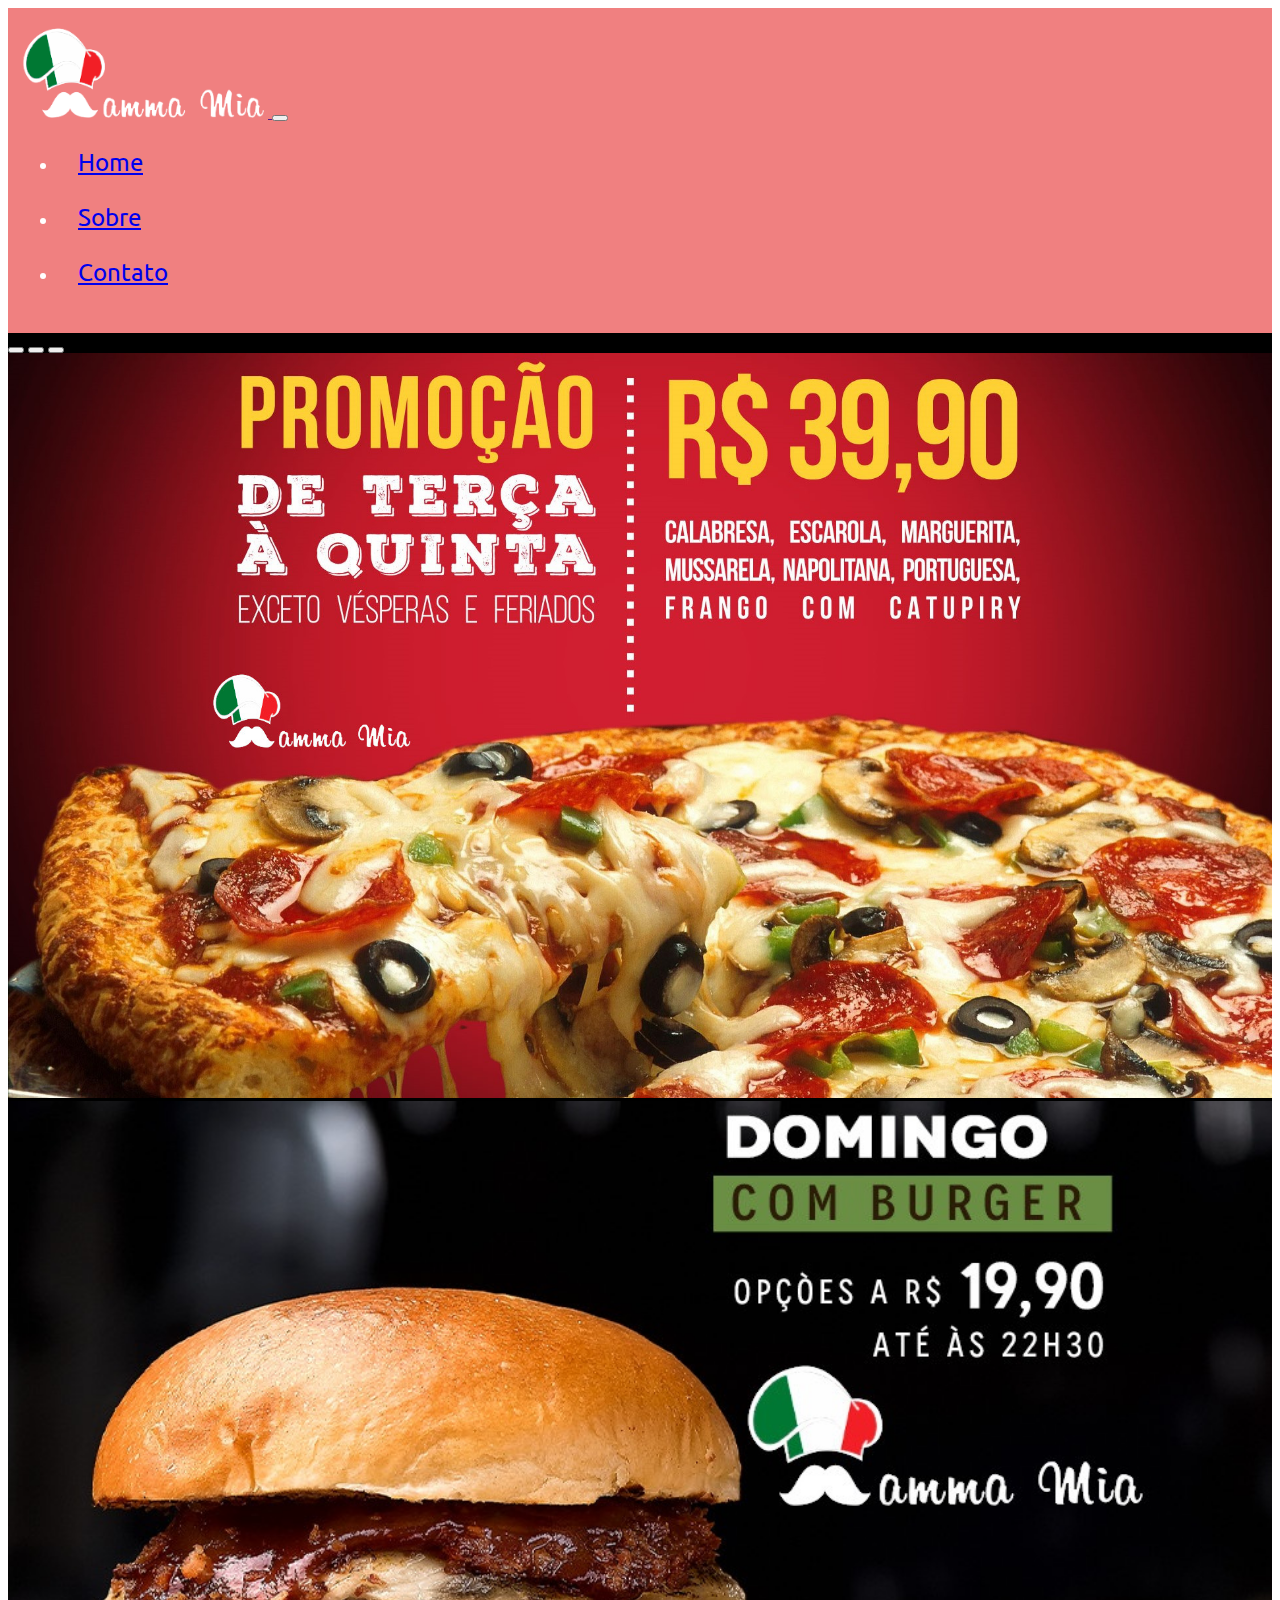
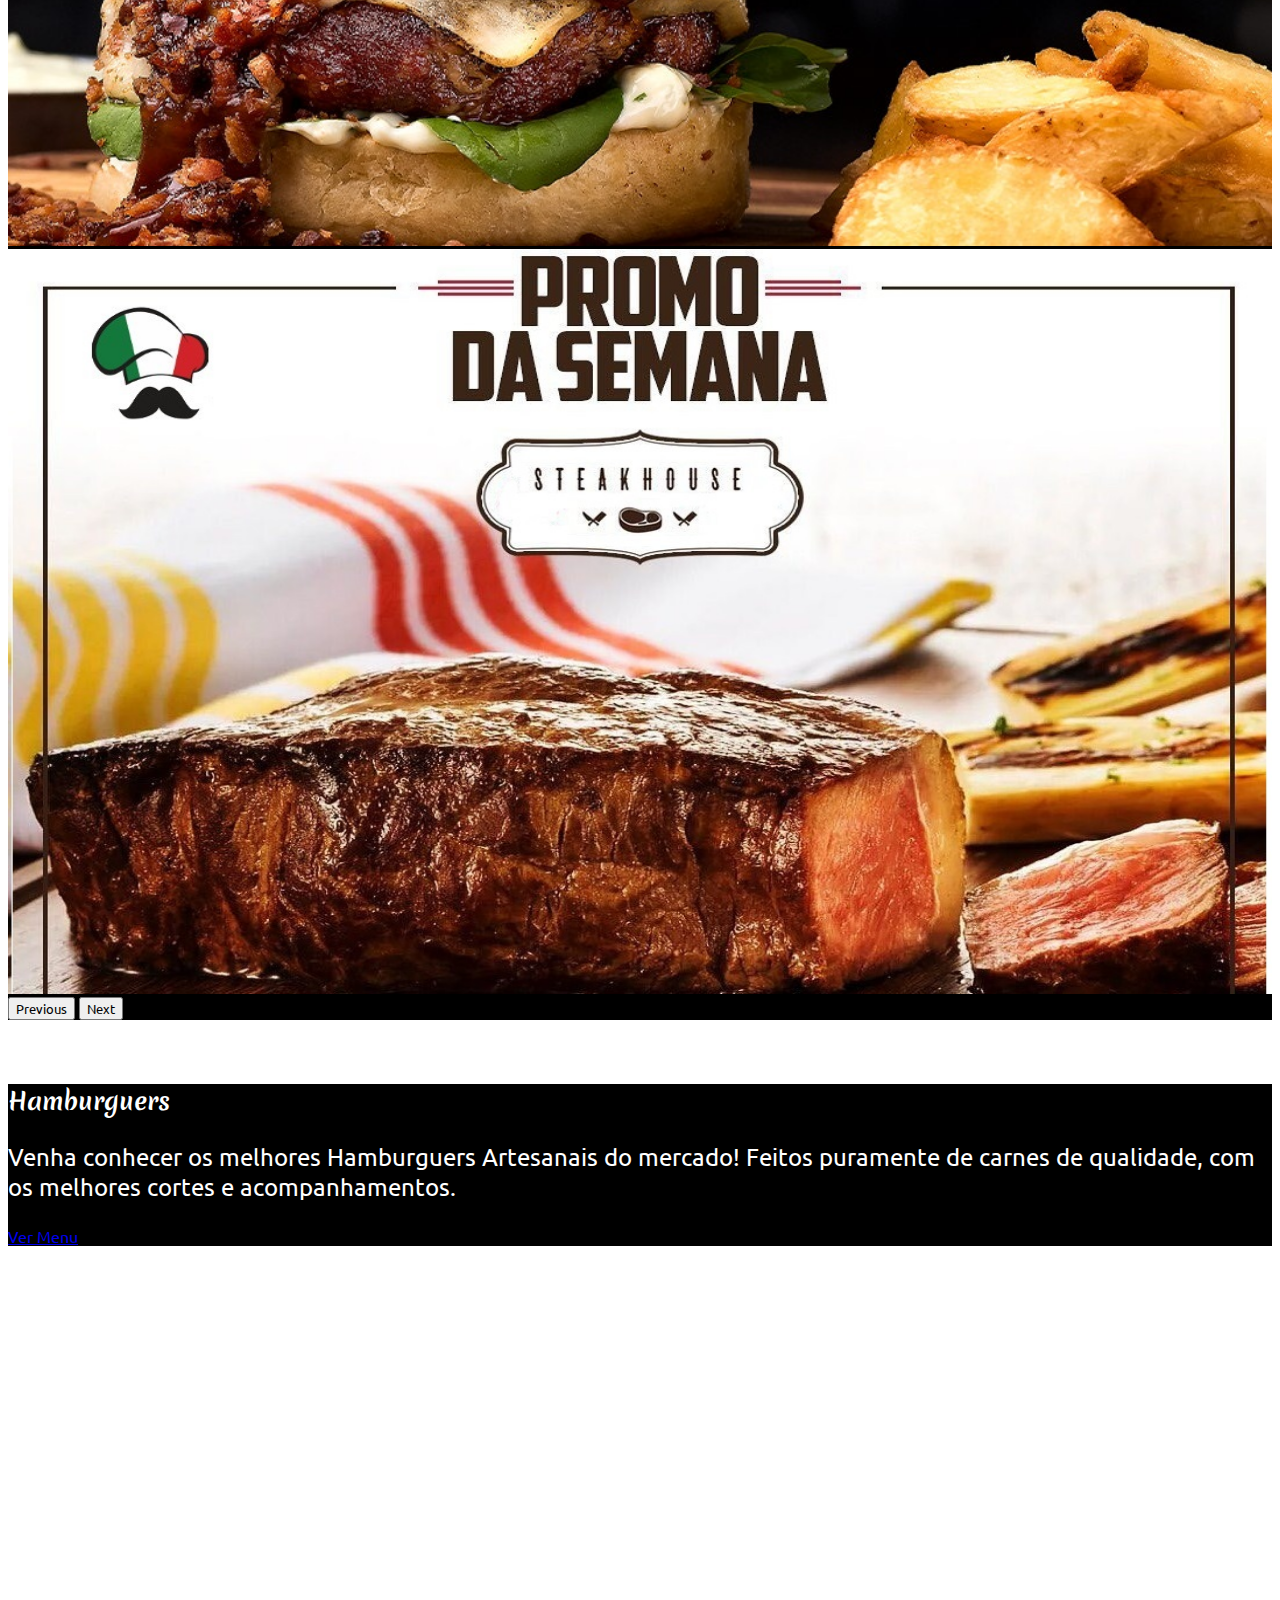
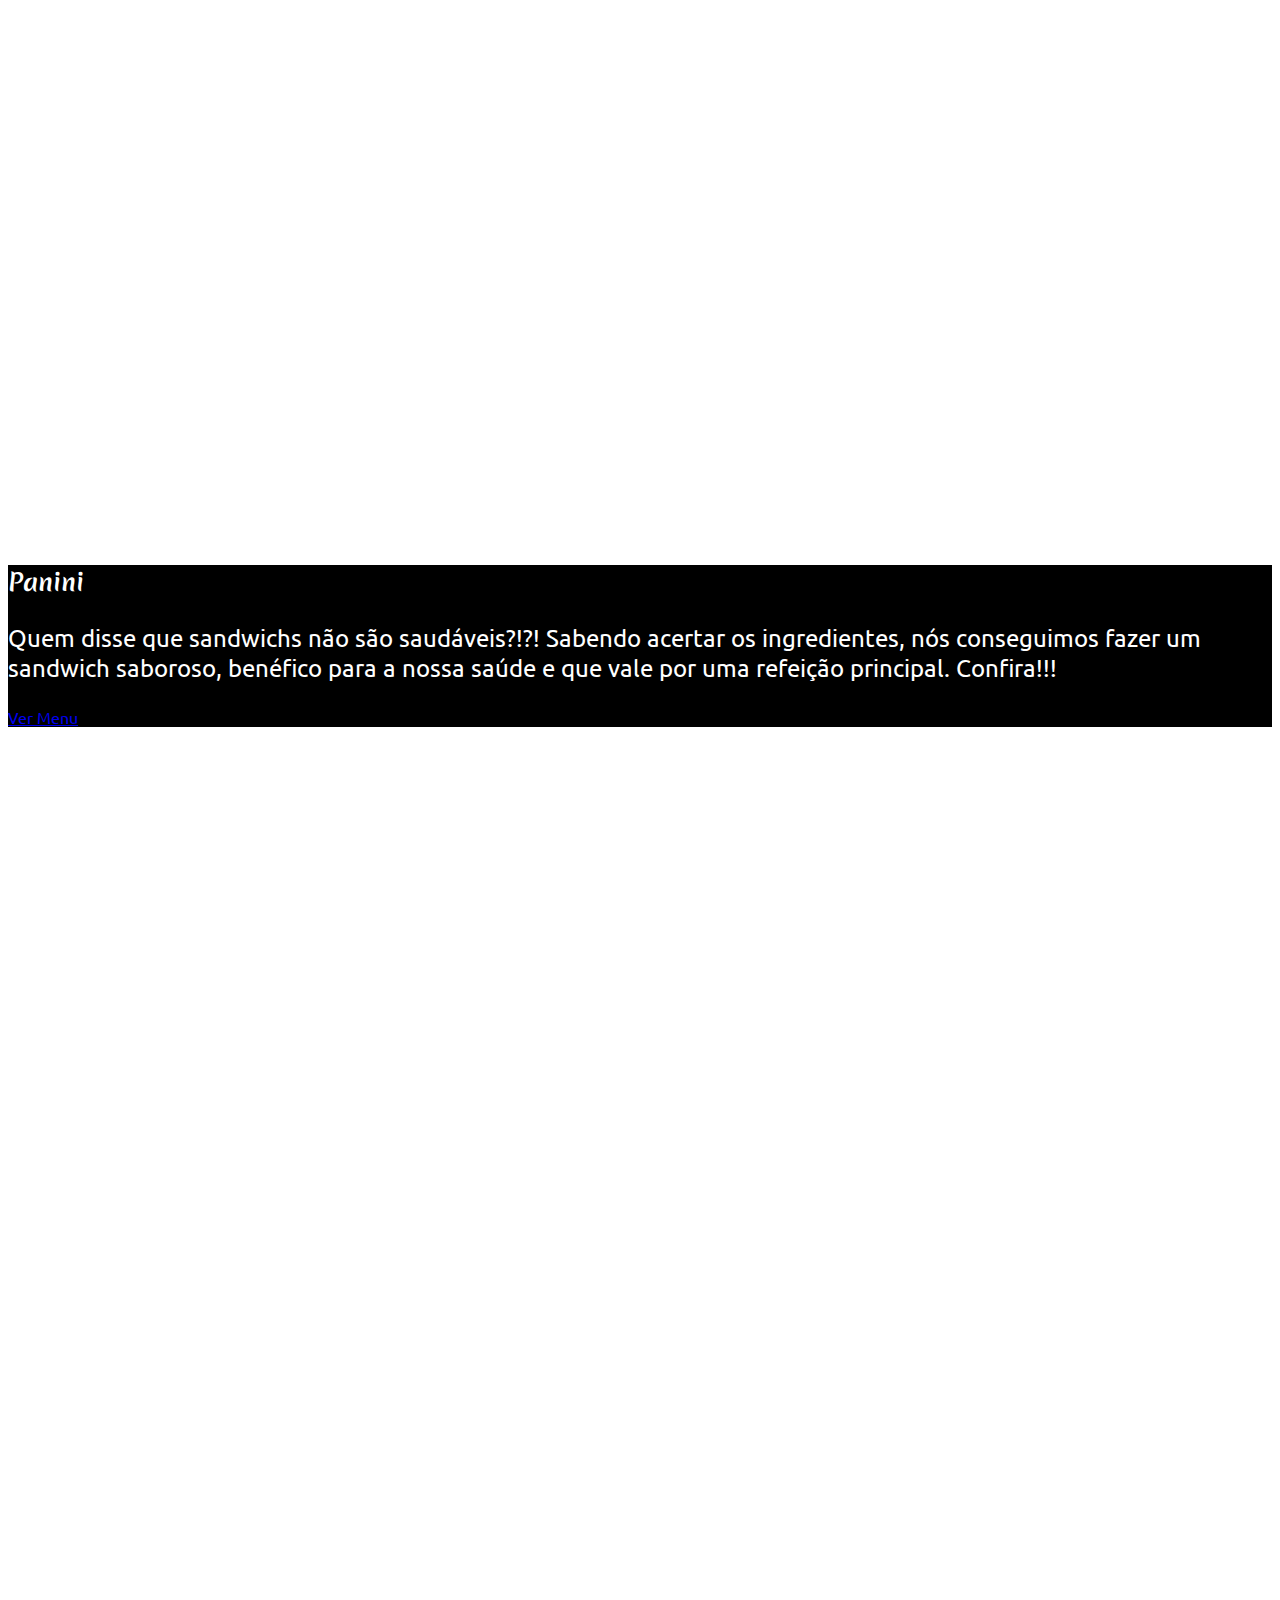
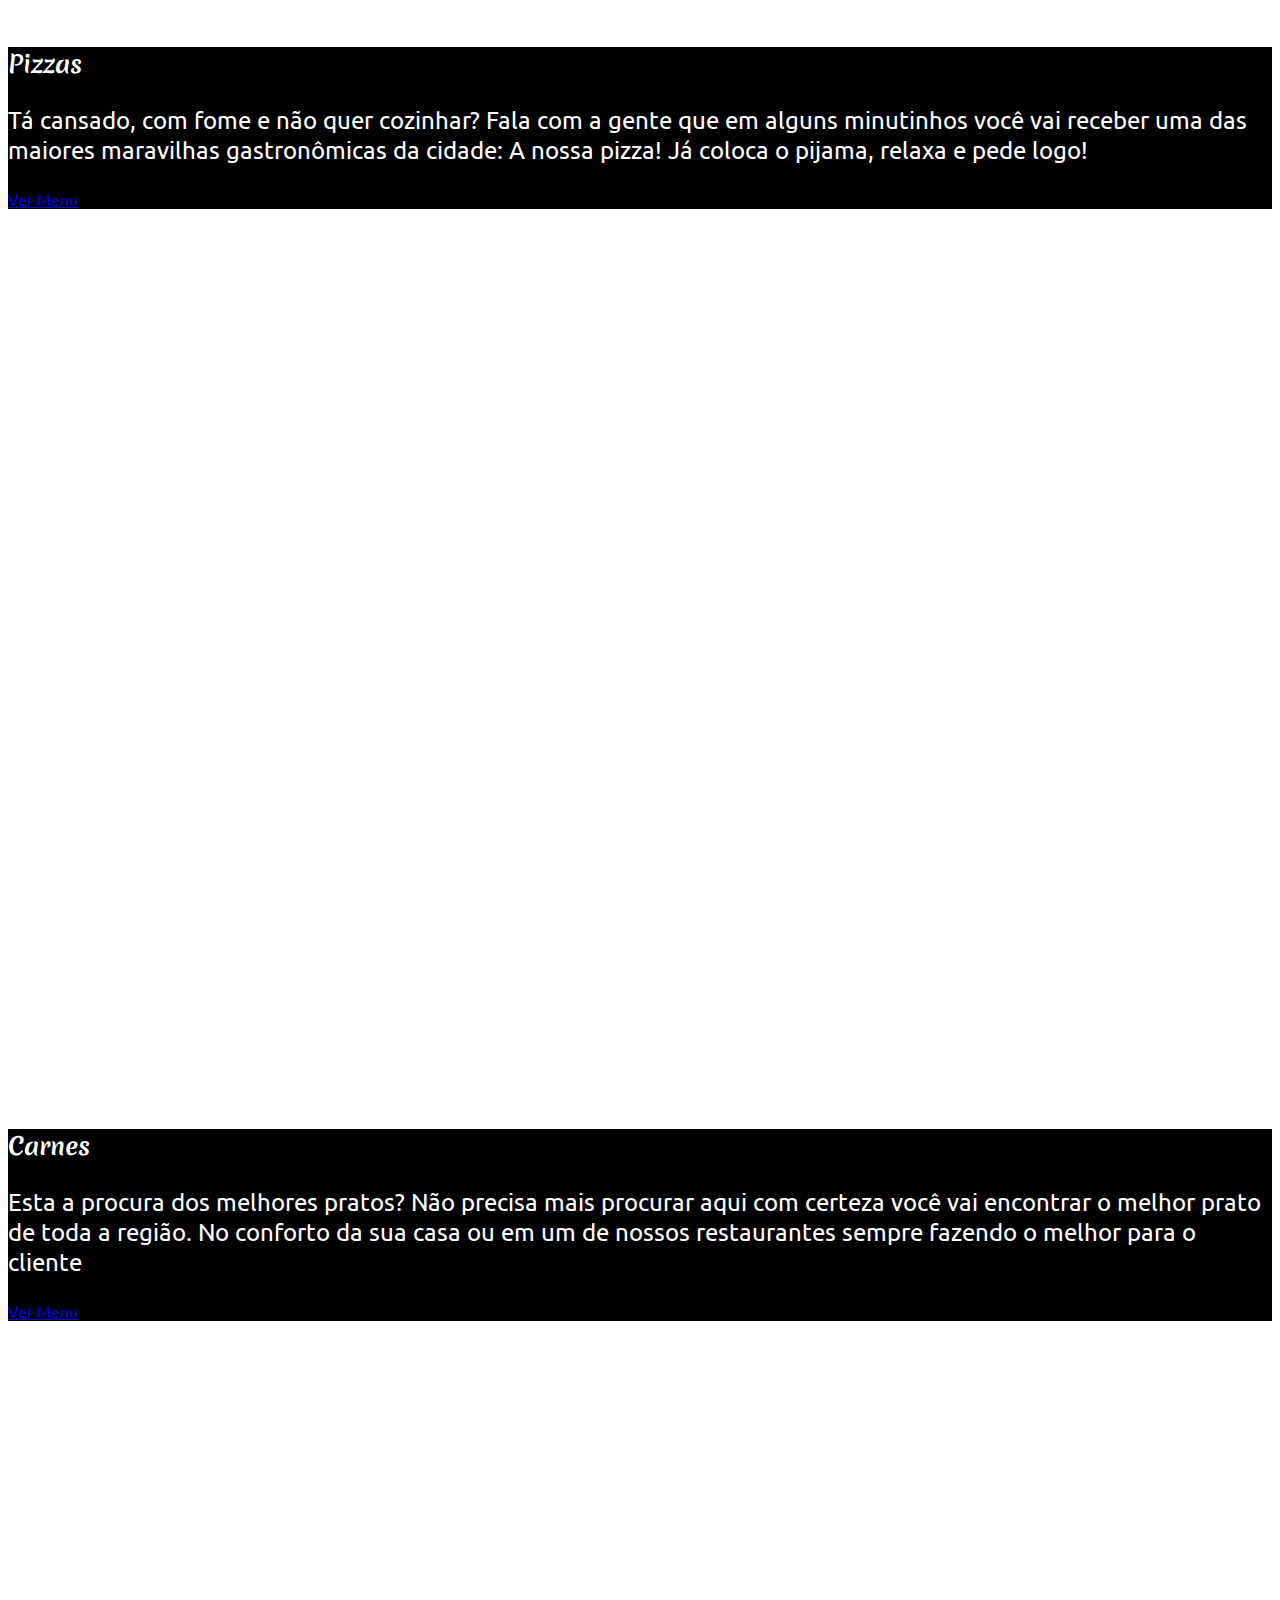
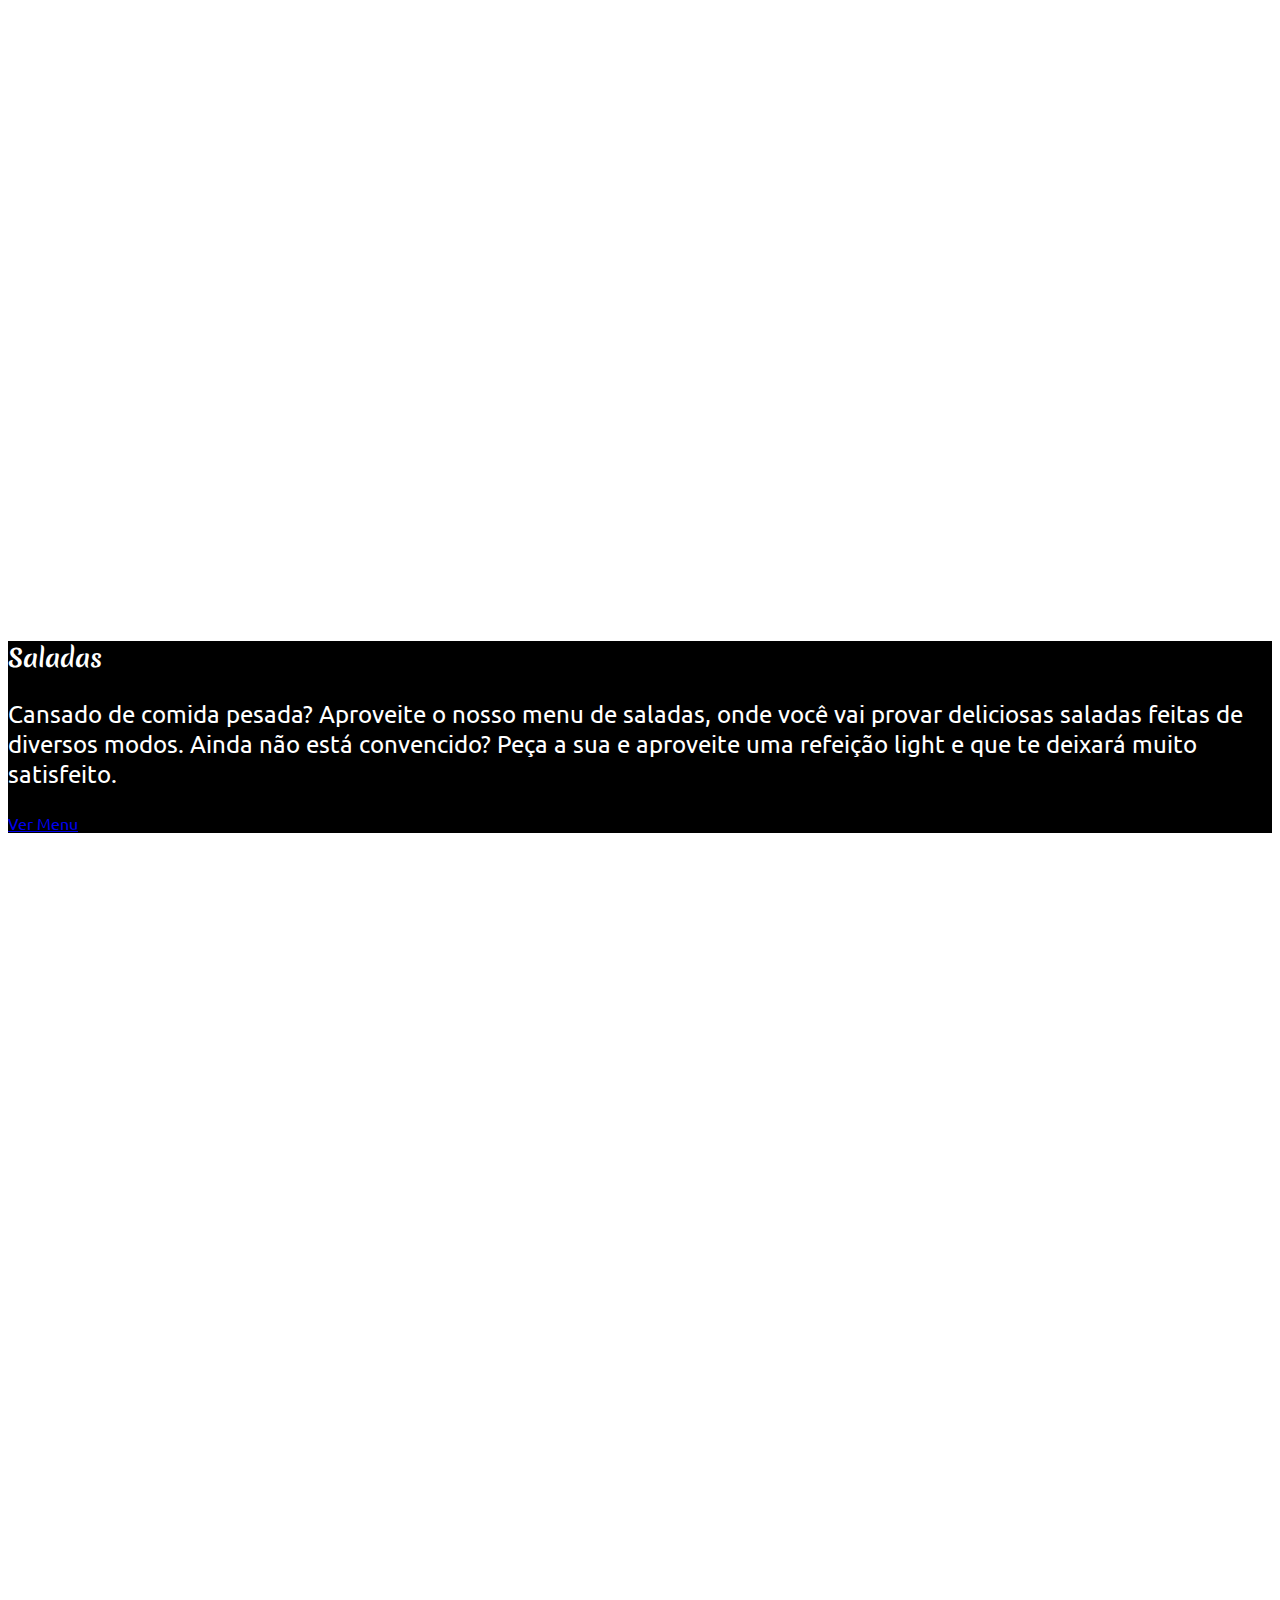
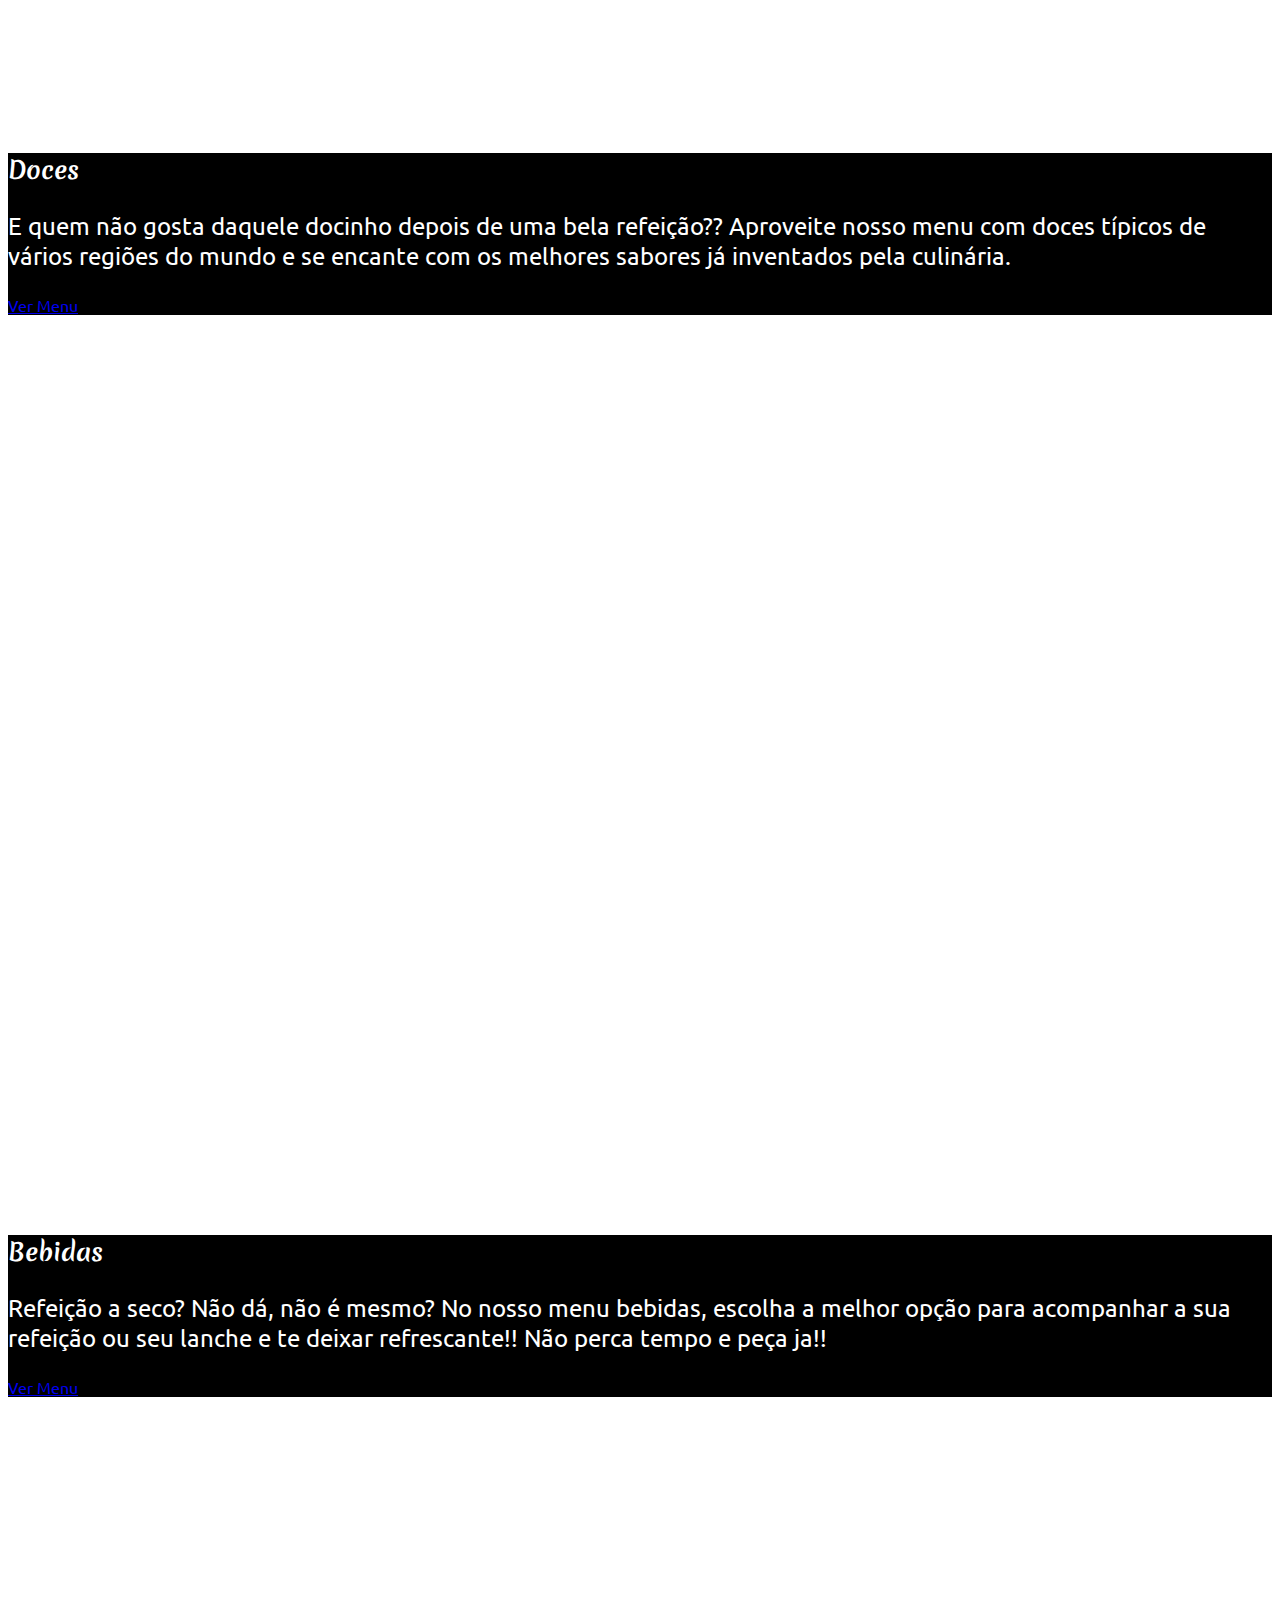
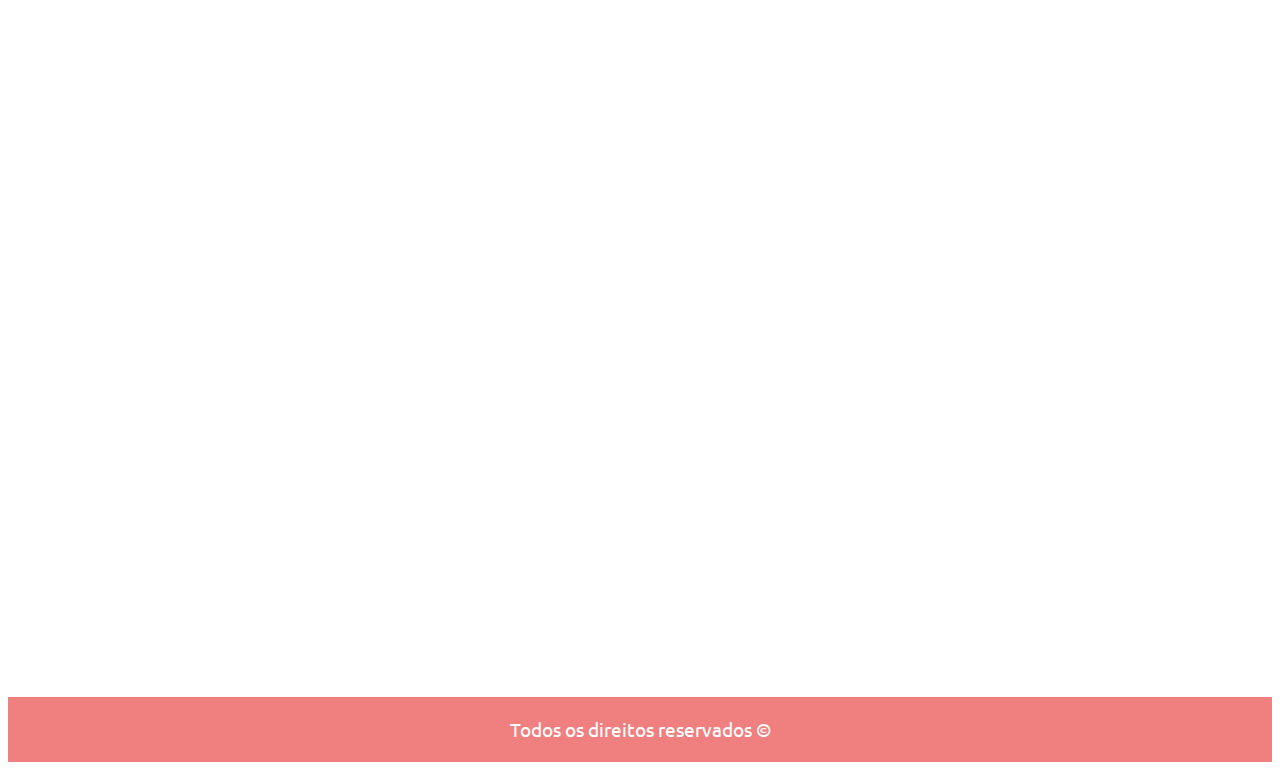
<file: index.html>
<!DOCTYPE html>
<html lang="pt-br">

<head>
    <meta charset="UTF-8">
    <meta http-equiv="X-UA-Compatible" content="IE=edge">
    <meta name="viewport" content="width=device-width, initial-scale=1.0">
    <title>Mamma Mia - Página Oficial</title>
    <link rel="shortcut icon" href="img/favicon.png" type="image/x-icon">

    <link href="https://cdn.jsdelivr.net/npm/bootstrap@5.1.1/dist/css/bootstrap.min.css" rel="stylesheet"
        integrity="sha384-F3w7mX95PdgyTmZZMECAngseQB83DfGTowi0iMjiWaeVhAn4FJkqJByhZMI3AhiU" crossorigin="anonymous">


    <link rel="stylesheet" href="css/style.css">
    <link rel="stylesheet" href="css/style-home.css">

</head>

<body>

    <header>
        <nav class="navbar navbar-expand-lg navbar-dark" aria-label="Eighth navbar example">
            <div class="container">
                <a class="navbar-brand" href="">
                    <img src="img/logo.png" alt="Logotipo Site">
                </a>
                <button class="navbar-toggler" type="button" data-bs-toggle="collapse" data-bs-target="#menu"
                    aria-controls="menu" aria-expanded="false" aria-label="Toggle navigation">
                    <span class="navbar-toggler-icon"></span>
                </button>

                <div class="collapse navbar-collapse justify-content-end" id="menu">
                    <ul class="navbar-nav mb-2 mb-lg-0">
                        <li class="nav-item">
                            <a class="nav-link active disabled" aria-current="page" href="#">Home</a>
                        </li>
                        <li class="nav-item">
                            <a class="nav-link" href="views/sobre.html">Sobre</a>
                        </li>
                        <li class="nav-item">
                            <a class="nav-link" href="views/contato.html">Contato</a>
                        </li>

                </div>
            </div>
        </nav>
    </header>

    <main>

        <div id="myCarousel" class="carousel slide mt-5" data-bs-ride="carousel">

            <div class="container">
                <div class="carousel-indicators">
                    <button type="button" data-bs-target="#myCarousel" data-bs-slide-to="0" class="active"
                        aria-current="true" aria-label="Slide 1"></button>
                    <button type="button" data-bs-target="#myCarousel" data-bs-slide-to="1" aria-label="Slide 2"></button>
                    <button type="button" data-bs-target="#myCarousel" data-bs-slide-to="2" aria-label="Slide 3"></button>
                </div>
    
                <div class="carousel-inner">
    
                    <div class="carousel-item active">
    
                        <img src="./img/carrosel1.jpg" alt="Promoção 1">
    
                    </div>
    
                    <div class="carousel-item">
                        <img src="./img/carrosel2.jpg" alt="Promoção 2">
                    </div>
    
                    <div class="carousel-item">
                        <img src="./img/carrosel3.jpg" alt="Promoção 3">
                    </div>
    
                </div>
    
                <button class="carousel-control-prev" type="button" data-bs-target="#myCarousel" data-bs-slide="prev">
                    <span class="carousel-control-prev-icon" aria-hidden="true"></span>
                    <span class="visually-hidden">Previous</span>
                </button>
                <button class="carousel-control-next" type="button" data-bs-target="#myCarousel" data-bs-slide="next">
                    <span class="carousel-control-next-icon" aria-hidden="true"></span>
                    <span class="visually-hidden">Next</span>
                </button>
            </div>
            </div>


        <div class="conteudo text-center py-4">
            <div class="col-6 mx-auto">
                <h2 class="display-3">Hamburguers</h2>
                <p class="lead my-4">Venha conhecer os melhores Hamburguers Artesanais do mercado! Feitos puramente
                    de carnes de qualidade, com os melhores cortes e acompanhamentos.
                </p>
                <a href="./views/hamburguers.html" class="btn btn-lg btn-danger ">Ver Menu</a>
            </div>
        </div>
        <div class="caixa1"></div>

        <div class="conteudo text-center py-4">
            <div class="col-6 mx-auto">
                <h2 class="display-3">Panini</h2>
                <p class="lead my-4">Quem disse que sandwichs não são saudáveis?!?! Sabendo acertar os ingredientes, nós
                    conseguimos fazer um sandwich saboroso, benéfico para a nossa saúde e que vale por uma refeição
                    principal. Confira!!!</p>
                <a href="./views/panini.html" class="btn btn-lg btn-danger ">Ver Menu</a>
            </div>
        </div>
        <div class="caixa2"></div>

        <div class="conteudo text-center py-4">
            <div class="col-6 mx-auto">
                <h2 class="display-3">Pizzas</h2>
                <p class="lead my-4">Tá cansado, com fome e não quer cozinhar? Fala com a gente que em alguns minutinhos
                    você vai receber uma das maiores maravilhas gastronômicas da cidade: A nossa pizza! Já coloca o
                    pijama, relaxa e pede logo!</p>
                <a href="./views/pizzas.html" class="btn btn-lg btn-danger ">Ver Menu</a>
            </div>
        </div>
        <div class="caixa3"></div>

        <div class="conteudo text-center py-4">
            <div class="col-6 mx-auto">
                <h2 class="display-3">Carnes</h2>
                <p class="lead my-4">Esta a procura dos melhores pratos? Não precisa mais procurar aqui com certeza você
                    vai encontrar o melhor prato de toda a região. No conforto da sua casa ou em um de nossos
                    restaurantes sempre fazendo o melhor para o cliente</p>
                <a href="./views/carnes.html" class="btn btn-lg btn-danger ">Ver Menu</a>
            </div>
        </div>
        <div class="caixa4"></div>

        <div class="conteudo text-center py-4">
            <div class="col-6 mx-auto">
                <h2 class="display-3">Saladas</h2>
                <p class="lead my-4">Cansado de comida pesada? Aproveite o nosso menu de saladas, onde você vai provar
                    deliciosas saladas feitas de diversos modos. Ainda não está convencido? Peça a sua e aproveite uma refeição
                    light e que te deixará muito satisfeito.
                </p>
                <a href="./views/saladas.html" class="btn btn-lg btn-danger ">Ver Menu</a>
            </div>
        </div>
        <div class="caixa5"></div>

        <div class="conteudo text-center py-4">
            <div class="col-6 mx-auto">
                <h2 class="display-3">Doces</h2>
                <p class="lead my-4">E quem não gosta daquele docinho depois de uma bela refeição?? Aproveite nosso menu 
                    com doces típicos de vários regiões do mundo e se encante com os melhores sabores já inventados pela culinária.
                </p>
                <a href="./views/doces.html" class="btn btn-lg btn-danger ">Ver Menu</a>
            </div>
        </div>
        <div class="caixa6"></div>

        <div class="conteudo text-center py-4">
            <div class="col-6 mx-auto">
                <h2 class="display-3">Bebidas</h2>
                <p class="lead my-4">Refeição a seco? Não dá, não é mesmo? No nosso menu bebidas, escolha a melhor opção
                    para acompanhar a sua refeição ou seu lanche e te deixar refrescante!! Não perca tempo e peça ja!!
                </p>
                <a href="./views/bebidas.html" class="btn btn-lg btn-danger ">Ver Menu</a>
            </div>
        </div>
        <div class="caixa7"></div>
    </main>

    <footer>
        Todos os direitos reservados &copy;
    </footer>

    <script src="https://cdn.jsdelivr.net/npm/bootstrap@5.1.1/dist/js/bootstrap.bundle.min.js"
        integrity="sha384-/bQdsTh/da6pkI1MST/rWKFNjaCP5gBSY4sEBT38Q/9RBh9AH40zEOg7Hlq2THRZ"
        crossorigin="anonymous"></script>
</body>

</html>
</file>
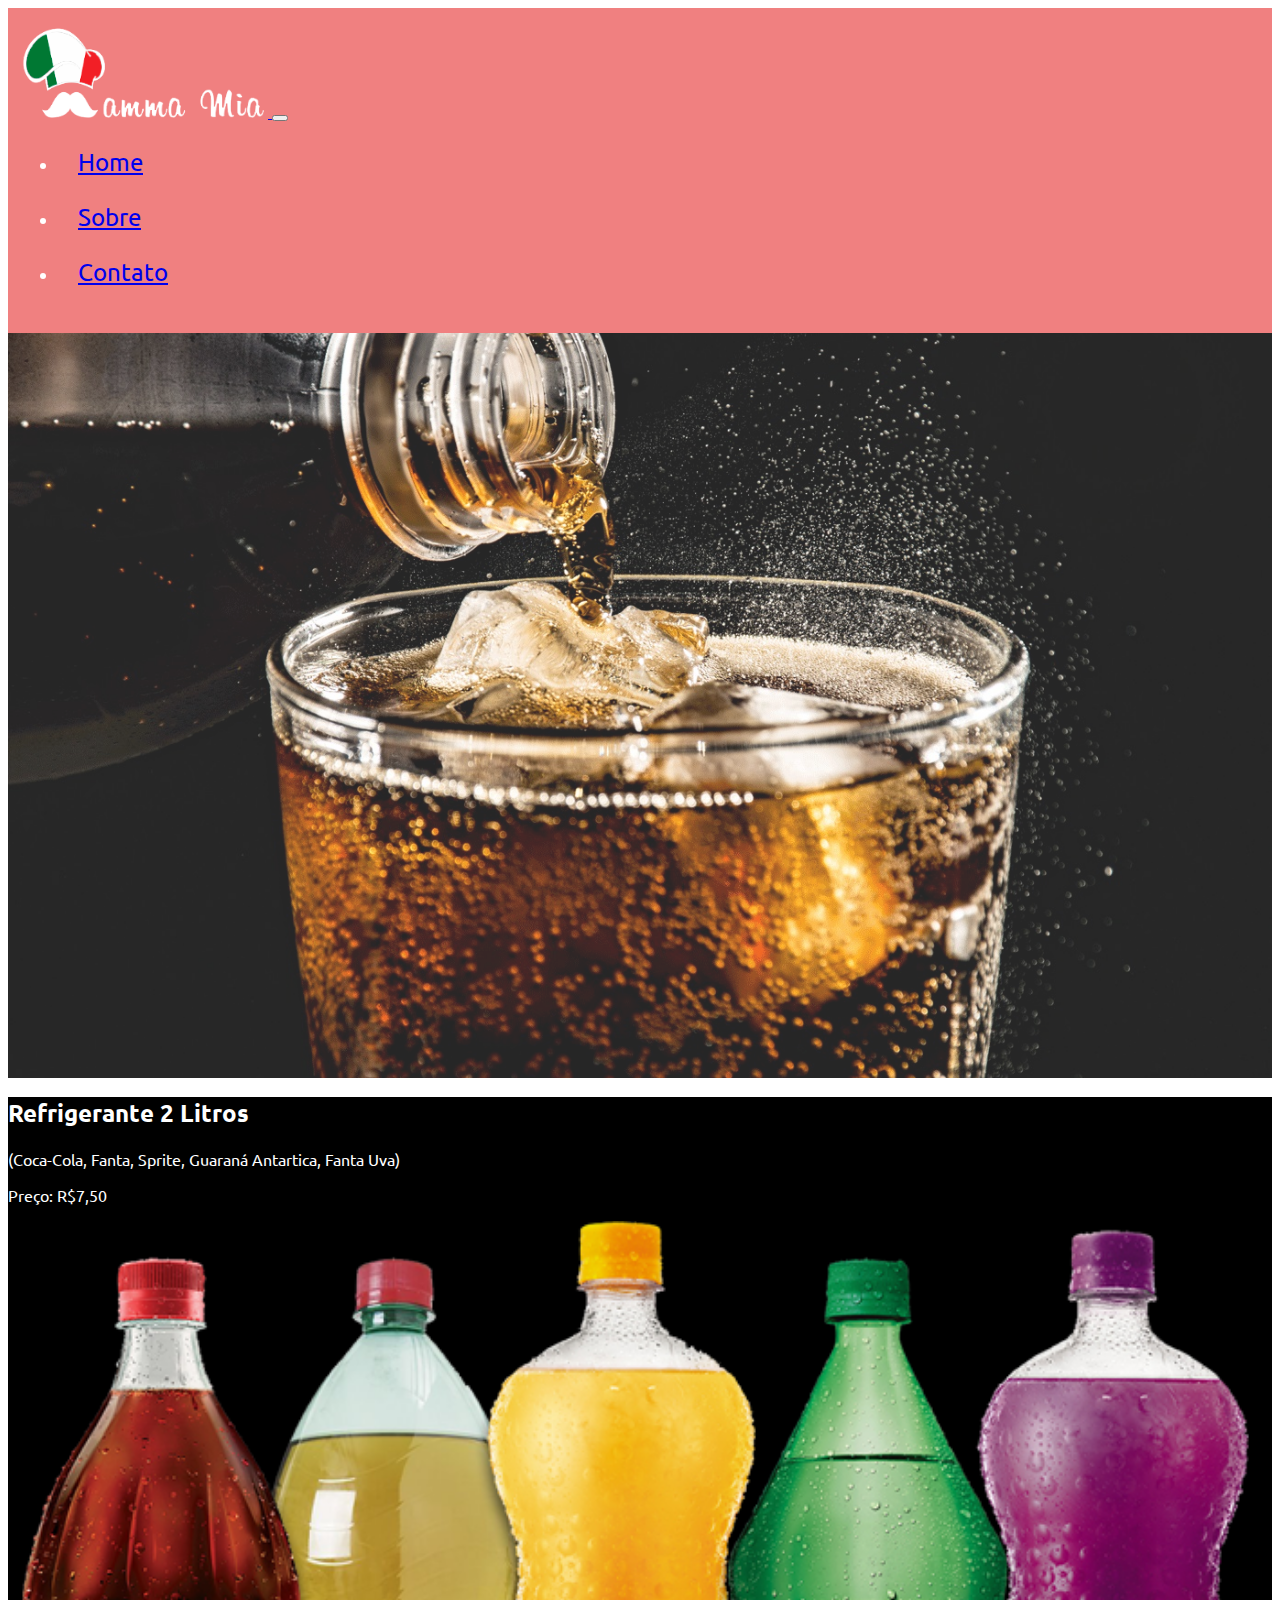
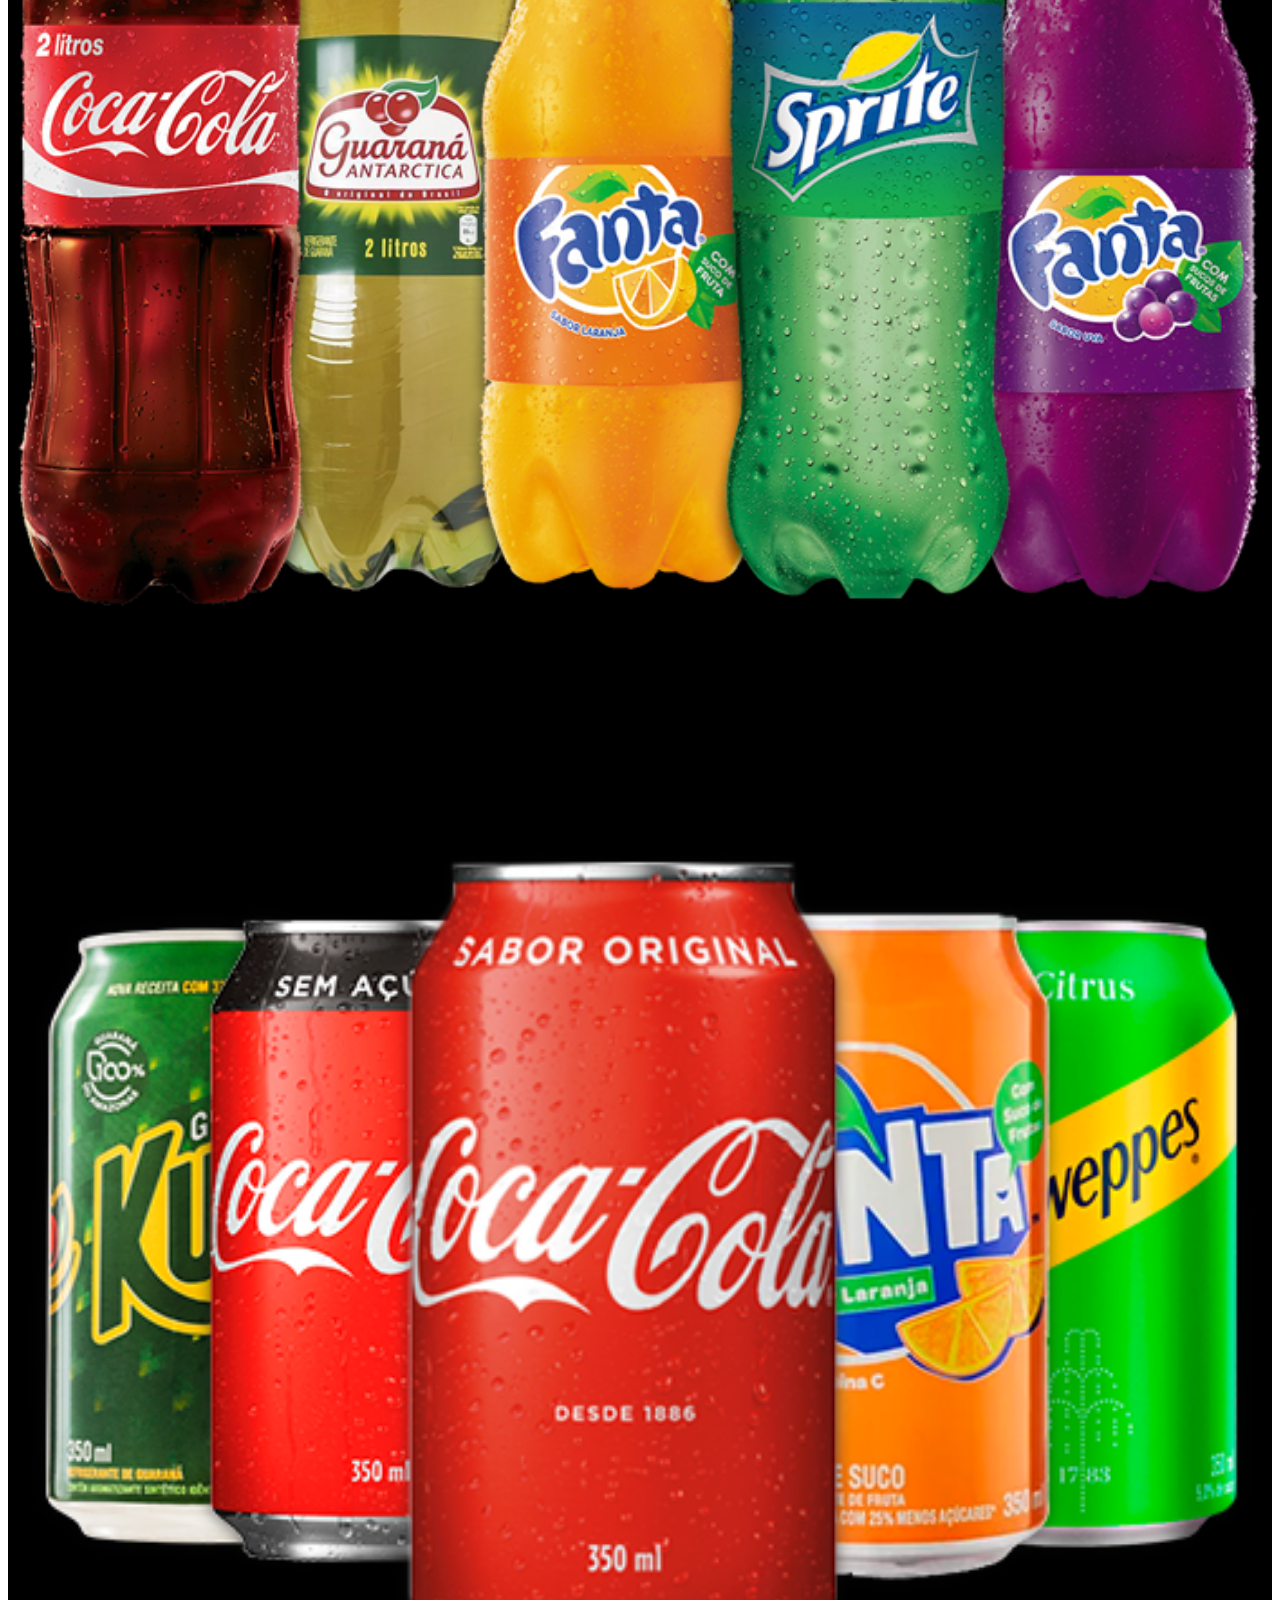
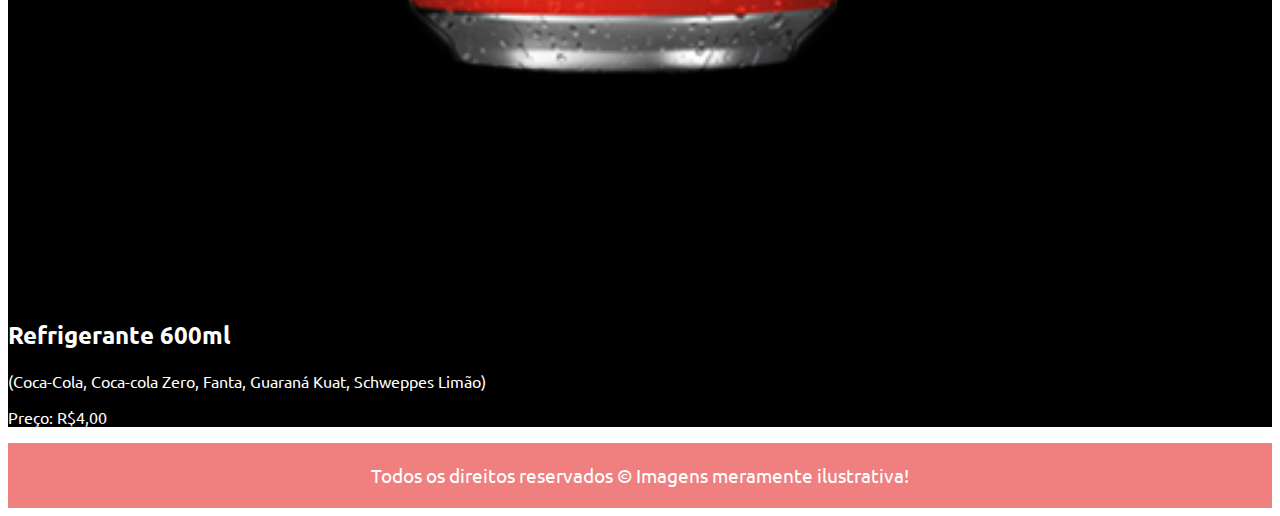
<file: views/bebidas.html>
<!DOCTYPE html>
<html lang="pt-br">

<head>
    <meta charset="UTF-8">
    <meta http-equiv="X-UA-Compatible" content="IE=edge">
    <meta name="viewport" content="width=device-width, initial-scale=1.0">
    <title>Refrigerante</title>

    <link href="https://cdn.jsdelivr.net/npm/bootstrap@5.1.1/dist/css/bootstrap.min.css" rel="stylesheet"
        integrity="sha384-F3w7mX95PdgyTmZZMECAngseQB83DfGTowi0iMjiWaeVhAn4FJkqJByhZMI3AhiU" crossorigin="anonymous">


    <link rel="stylesheet" href="../css/style.css">
    <link rel="stylesheet" href="../css/style-bebidas.css">
</head>

<body>
    <header>
        <nav class="navbar navbar-expand-lg navbar-dark" aria-label="Eighth navbar example">
            <div class="container  d-flex align-items-center">
              <a class="navbar-brand" href="../index.html">
                  <img src="../img/logo.png" alt="Logotipo Site">
              </a>
              <button class="navbar-toggler" type="button" data-bs-toggle="collapse" data-bs-target="#menu" aria-controls="menu" aria-expanded="false" aria-label="Toggle navigation">
                <span class="navbar-toggler-icon"></span>
              </button>
        
              <div class="collapse navbar-collapse justify-content-end" id="menu">
                <ul class="navbar-nav mb-2 mb-lg-0">
                  <li class="nav-item">
                    <a class="nav-link" href="../index.html">Home</a>
                  </li>
                  <li class="nav-item">
                    <a class="nav-link" href="sobre.html">Sobre</a>
                  </li>
                  <li class="nav-item">
                    <a class="nav-link" href="contato.html">Contato</a>
                  </li>
                  
              </div>
            </div>
          </nav>
    </header>

    <main>

        <div class="banner-refrigerante"></div>

        <div class="container conteudo my-3 p-2 justify-content-center">

            <div class="row d-flex py-2 align-items-center">
                <div class="col-md-7 d-flex flex-column align-items-center text-center">
                   <h2 class="display-4">Refrigerante 2 Litros</h2>
                   <p class="fs-4 lead">(Coca-Cola, Fanta, Sprite, Guaraná Antartica, Fanta Uva)</p>
                   <p class="fs-3 text-muted">Preço: R$7,50</p>
               </div>

               <div class="refrigerante-imagem d-none d-md-block col-md-5 py-sm-4 py-2">
                   <img src="../img/bebidas/2L.png" alt="Refrigerante 2 litros">
               </div>
           </div>

           <div class="row d-flex py-2 align-items-center">
               <div class="refrigerante-imagem d-none d-md-block col-md-5 py-sm-4 py-2">
                   <img src="../img/bebidas/600ml.png" alt="Refrigerante 600ml">
               </div>

                <div class="col-md-7 d-flex flex-column align-items-center text-center">
                   <h2 class="display-4">Refrigerante 600ml</h2>
                   <p class="fs-4 lead">(Coca-Cola, Coca-cola Zero, Fanta, Guaraná Kuat, Schweppes Limão) </p>
                   <p class="fs-3 text-muted">Preço: R$4,00</p>
               </div>
           </div>

        </div>
    </main>

    <footer>
        Todos os direitos reservados &copy; Imagens meramente ilustrativa!
    </footer>


    <script src="https://cdn.jsdelivr.net/npm/bootstrap@5.1.1/dist/js/bootstrap.bundle.min.js"
        integrity="sha384-/bQdsTh/da6pkI1MST/rWKFNjaCP5gBSY4sEBT38Q/9RBh9AH40zEOg7Hlq2THRZ"
        crossorigin="anonymous"></script>

</body>

</html>
</file>
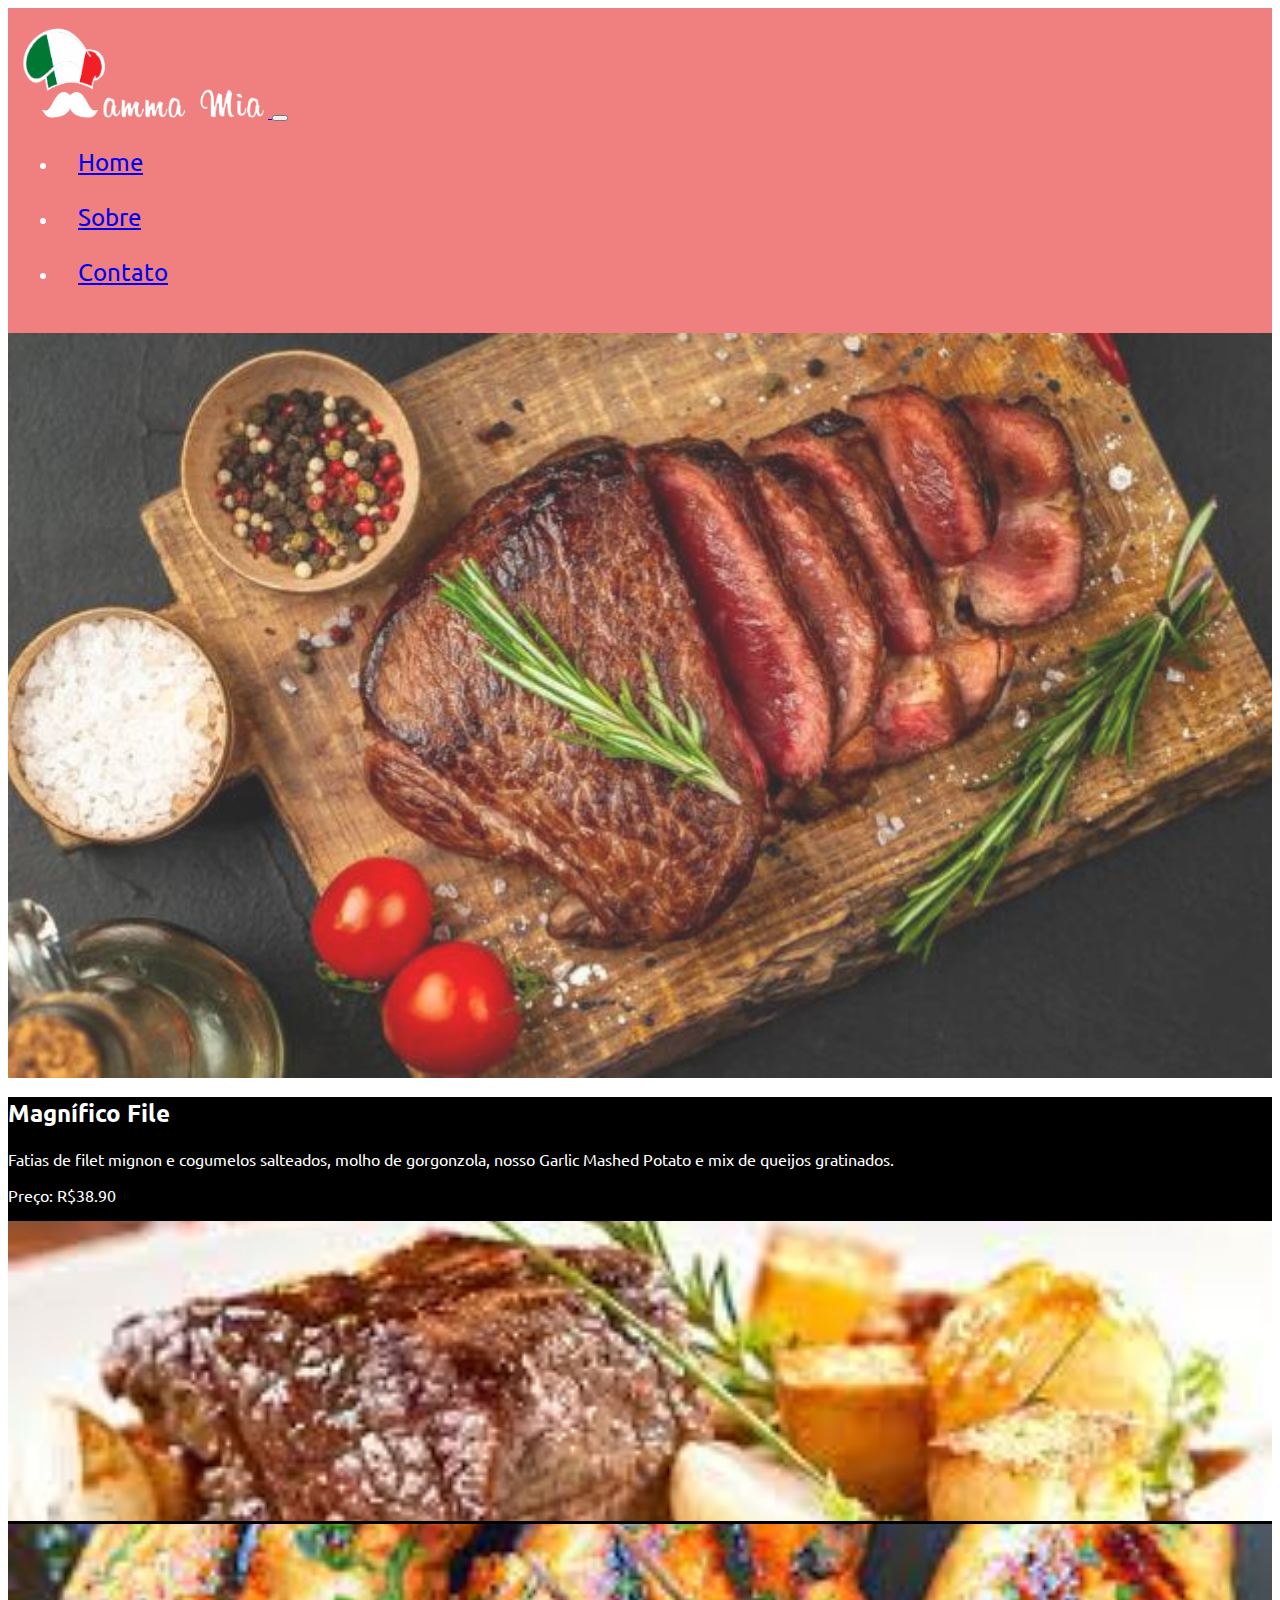
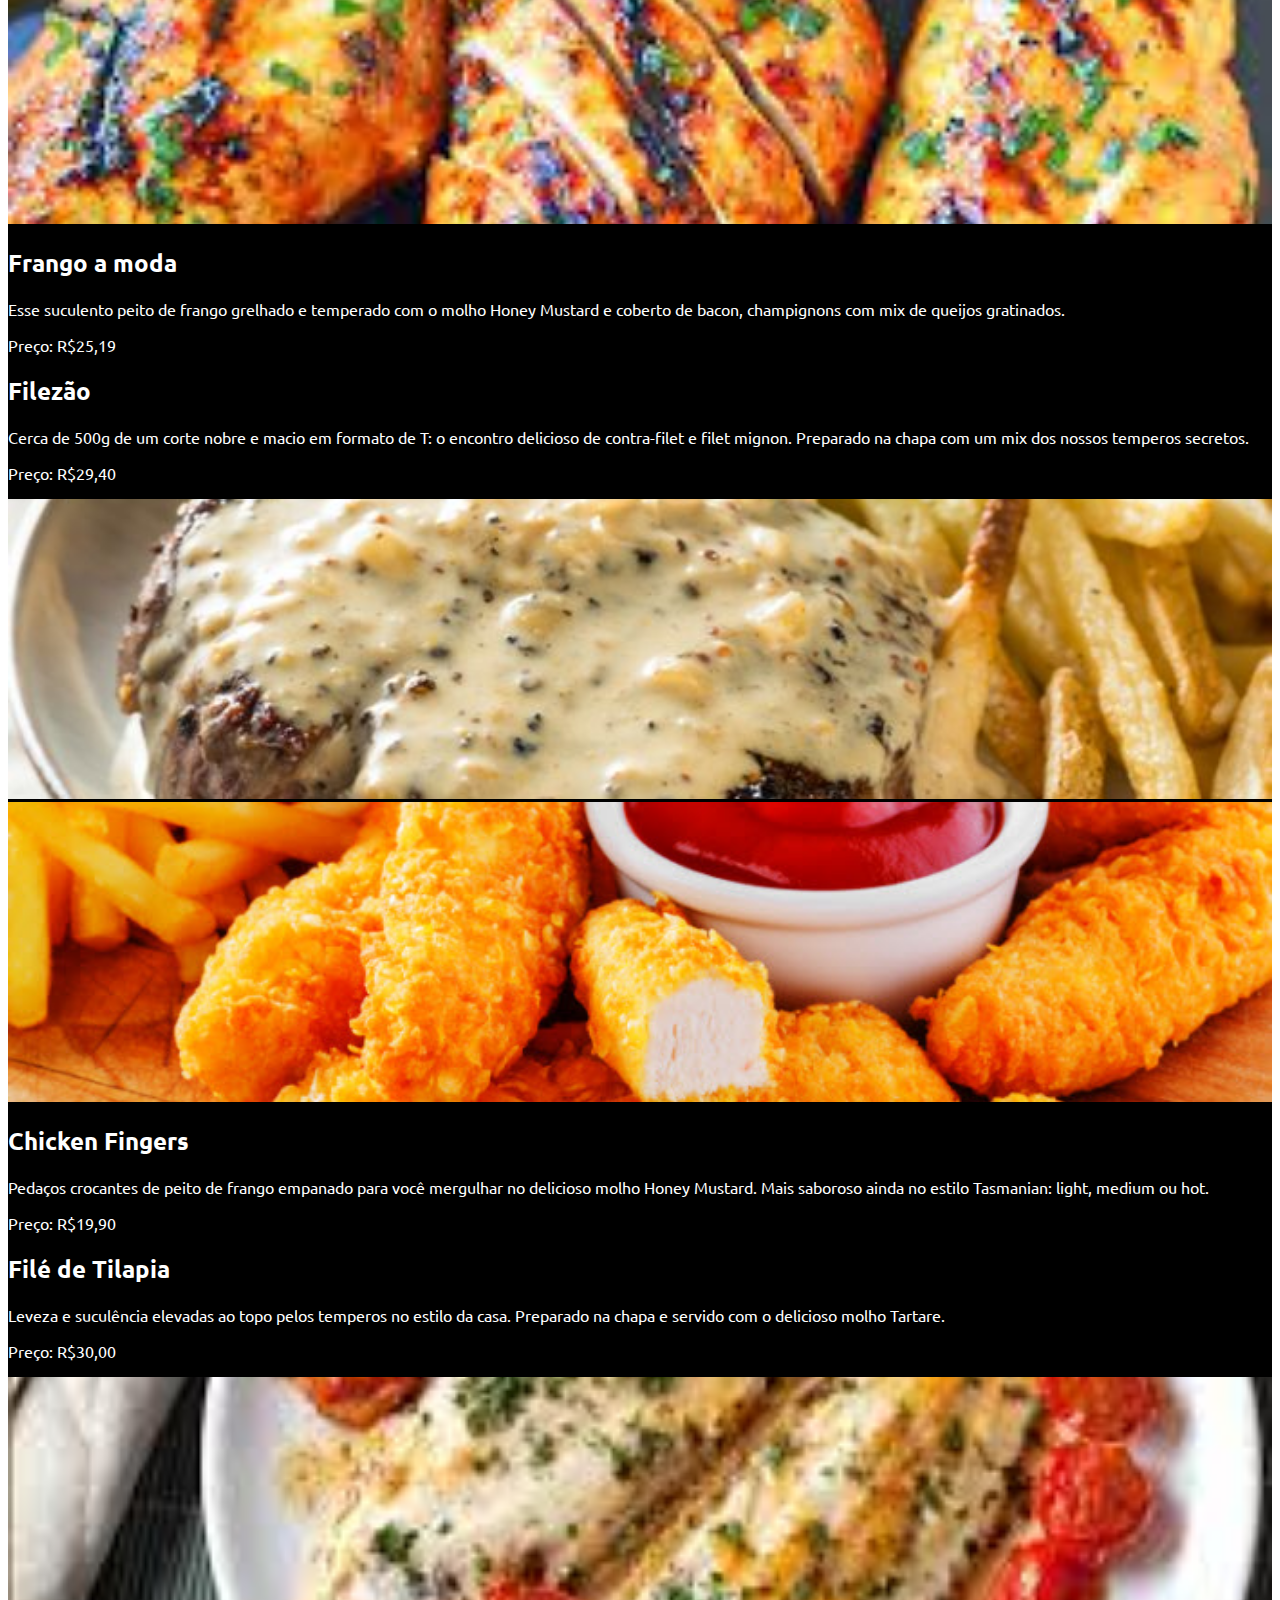
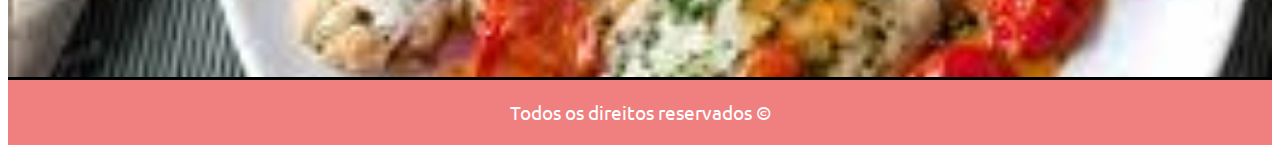
<file: views/carnes.html>
<!DOCTYPE html>
<html lang="pt-br">

<head>
    <meta charset="UTF-8">
    <meta http-equiv="X-UA-Compatible" content="IE=edge">
    <meta name="viewport" content="width=device-width, initial-scale=1.0">
    <title>DH Restaurantes - Panini</title>

    <link href="https://cdn.jsdelivr.net/npm/bootstrap@5.1.1/dist/css/bootstrap.min.css" rel="stylesheet"
        integrity="sha384-F3w7mX95PdgyTmZZMECAngseQB83DfGTowi0iMjiWaeVhAn4FJkqJByhZMI3AhiU" crossorigin="anonymous">


    <link rel="stylesheet" href="../css/style.css">
    <link rel="stylesheet" href="../css/style-carnes.css">
</head>

<body>
    <header>
        <nav class="navbar navbar-expand-lg navbar-dark" aria-label="Eighth navbar example">
            <div class="container  d-flex align-items-center">
              <a class="navbar-brand" href="../index.html">
                  <img src="../img/logo.png" alt="Logotipo Site">
              </a>
              <button class="navbar-toggler" type="button" data-bs-toggle="collapse" data-bs-target="#menu" aria-controls="menu" aria-expanded="false" aria-label="Toggle navigation">
                <span class="navbar-toggler-icon"></span>
              </button>
        
              <div class="collapse navbar-collapse justify-content-end" id="menu">
                <ul class="navbar-nav mb-2 mb-lg-0">
                  <li class="nav-item">
                    <a class="nav-link" href="../index.html">Home</a>
                  </li>
                  <li class="nav-item">
                    <a class="nav-link" href="sobre.html">Sobre</a>
                  </li>
                  <li class="nav-item">
                    <a class="nav-link" href="contato.html">Contato</a>
                  </li>
                  
              </div>
            </div>
          </nav>
    </header>

    <main>

        <div class="banner-carnes"></div>


        <div class="container conteudo my-3 p-2">

            <div class="row d-flex py-2 my-sm-3 align-items-center">
                <div class="col-md-7 d-flex flex-column align-items-center text-center">
                    <h2 class="display-4">Magnífico File </h2>
                    <p class="fs-4 lead">Fatias de filet mignon e cogumelos salteados, molho de gorgonzola, nosso Garlic Mashed Potato e mix de queijos gratinados.</p>
                    <p class="fs-3 text-muted">Preço: R$38.90</p>
                </div>

                <div class="carne-imagem d-none d-md-block col-md-5 py-sm-4 py-2">
                    <img src="../img/carnes/filezao.jpg" alt="Magnifico File">
                </div>
            </div>

            <div class="row d-flex py-2 my-sm-3 align-items-center">
                <div class="carne-imagem d-none d-md-block col-md-5 py-sm-4 py-2">
                    <img src="../img/carnes/fraango.jpg" alt="Frango a Moda">
                </div>

                <div class="col-md-7 d-flex flex-column align-items-center text-center">
                    <h2 class="display-4">Frango a moda </h2>
                    <p class="fs-4 lead">Esse suculento peito de frango grelhado e temperado com o molho Honey Mustard e coberto de bacon, champignons com mix de queijos gratinados.</p>
                    <p class="fs-3 text-muted">Preço: R$25,19</p>
                </div>
            </div>

            <div class="row d-flex py-2 my-sm-3 align-items-center">
                <div class="col-md-7 d-flex flex-column align-items-center text-center">
                    <h2 class="display-4"> Filezão  </h2>
                    <p class="fs-4 lead">Cerca de 500g de um corte nobre e macio em formato de T: o encontro delicioso de contra-filet e filet mignon. Preparado na chapa com um mix dos nossos temperos secretos.
                    </p>
                    <p class="fs-3 text-muted">Preço: R$29,40</p>
                </div>

                <div class="carne-imagem d-none d-md-block col-md-5 py-sm-4 py-2">
                    <img src="../img/carnes/filezao2.jpg" alt="Filezão">
                </div>
            </div>

            <div class="row d-flex py-2 my-sm-3 align-items-center">
                <div class="carne-imagem d-none d-md-block col-md-5 py-sm-4 py-2">
                    <img src="../img/carnes/fingerchicken.jpg" alt="Chicken Fingers">
                </div>

                <div class="col-md-7 d-flex flex-column align-items-center text-center">
                    <h2 class="display-4">Chicken Fingers</h2>
                    <p class="fs-4 lead">Pedaços crocantes de peito de frango empanado para você mergulhar no delicioso molho Honey Mustard. Mais saboroso ainda no estilo Tasmanian: light, medium ou hot.</p>
                    <p class="fs-3 text-muted">Preço: R$19,90</p>
                </div>
            </div>

            <div class="row d-flex py-2 my-sm-3 align-items-center">
                <div class="col-md-7 d-flex flex-column align-items-center text-center">
                    <h2 class="display-4">Filé de Tilapia</h2>
                    <p class="fs-4 lead">Leveza e suculência elevadas ao topo pelos temperos no estilo da casa. Preparado na chapa e servido com o delicioso molho Tartare.</p>
                    <p class="fs-3 text-muted">Preço: R$30,00</p>
                </div>

                <div class="carne-imagem d-none d-md-block col-md-5 py-2">
                    <img src="../img/carnes/filetilapia.jpg" alt="Filé de Tilapia">
                </div>
            </div>

        </div>
    </main>

    <footer>
        Todos os direitos reservados &copy;
    </footer>


    <script src="https://cdn.jsdelivr.net/npm/bootstrap@5.1.1/dist/js/bootstrap.bundle.min.js"
        integrity="sha384-/bQdsTh/da6pkI1MST/rWKFNjaCP5gBSY4sEBT38Q/9RBh9AH40zEOg7Hlq2THRZ"
        crossorigin="anonymous"></script>

</body>

</html>
</file>
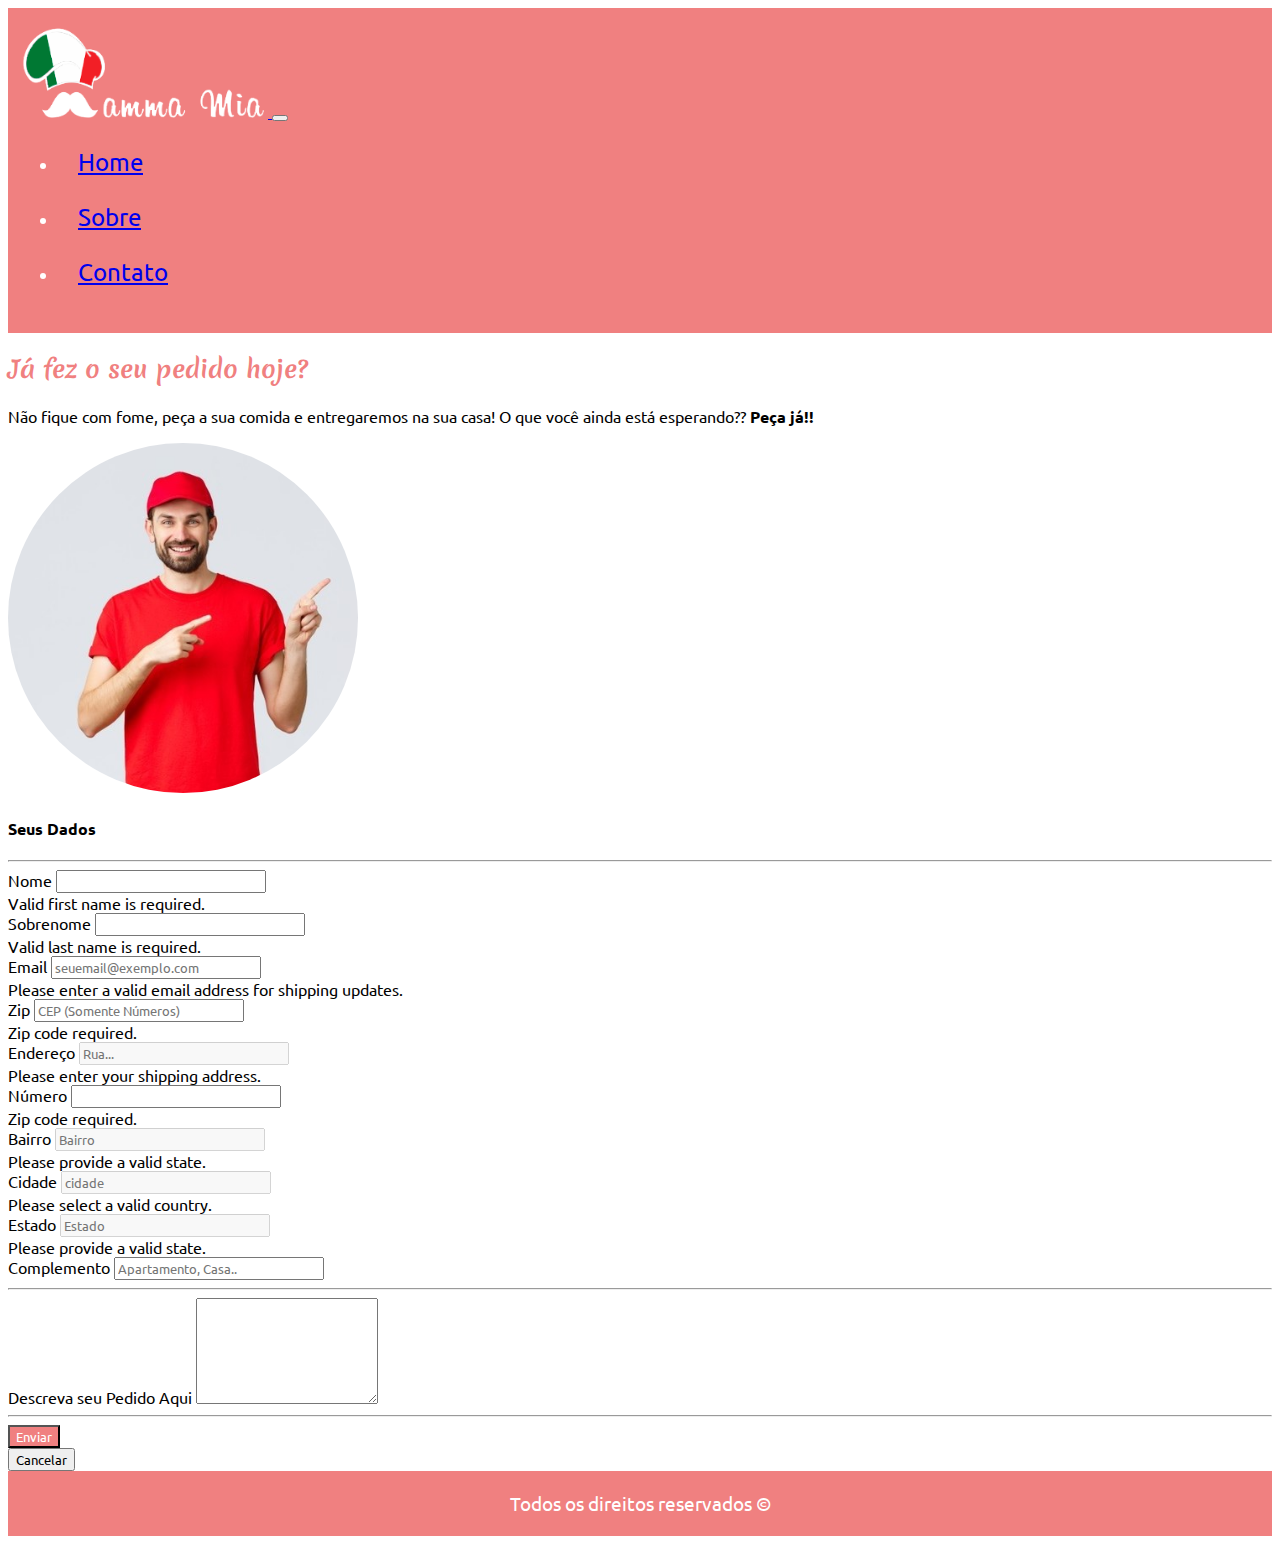
<file: views/contato.html>
<!DOCTYPE html>
<html lang="pt-br">

<head>
  <meta charset="UTF-8">
  <meta http-equiv="X-UA-Compatible" content="IE=edge">
  <meta name="viewport" content="width=device-width, initial-scale=1.0">
  <title>Mamma Mia - Contato</title>

  <link href="https://cdn.jsdelivr.net/npm/bootstrap@5.1.1/dist/css/bootstrap.min.css" rel="stylesheet"
    integrity="sha384-F3w7mX95PdgyTmZZMECAngseQB83DfGTowi0iMjiWaeVhAn4FJkqJByhZMI3AhiU" crossorigin="anonymous">

  <link rel="stylesheet" href="../css/style.css">
  <link rel="stylesheet" href="../css/style-contato.css">

  <style>
    .modal {
    display: none; /* Hidden by default */
    position: fixed; /* Stay in place */
    z-index: 4; /* Sit on top */
    padding-top: 50px; /* Location of the box */
    left: 0;
    top: 0;
    width: 100%; /* Full width */
    height: 100%; /* Full height */
    overflow: hidden; /* Enable scroll if needed */
    background-color: #231C80CC; /* Black w/ opacity */

}

/* Modal Content  */
/* Add Animation - Zoom in the Modal */
.modal-content {
    animation-name: zoom;
    animation-duration: 0.6s;
}

.modal-content {
    background-color: #ffffff;
    width: 50%;
    height: 60%;
    position: absolute;
    top: 25%;
    left: 25%;
    border: none;
    border-radius: 10px;
}

.modal_form{
    position: relative;
    flex-basis: 50%;
    padding: 40px 20px;
    margin: auto 0;
}

@keyframes zoom {
    from {
        transform: scale(0)
    }
    to {
        transform: scale(1)
    }
}

/* The Close Button */
.close {
    position: absolute;
    top: 15px;
    right: 35px;
    color: #ffffff;
    font-size: 2.8em;
    font-weight: bold;
    transition: 0.3s;
}

.close:hover,
.close:focus {
    color: #ffffff;
    text-decoration: none;
    cursor: pointer;
}
  </style>


</head>

<body>
  <header>
    <nav class="navbar navbar-expand-lg navbar-dark" aria-label="Eighth navbar example">
      <div class="container  d-flex align-items-center">
        <a class="navbar-brand" href="../index.html">
          <img src="../img/logo.png" alt="Logotipo Site">
        </a>
        <button class="navbar-toggler" type="button" data-bs-toggle="collapse" data-bs-target="#menu"
          aria-controls="menu" aria-expanded="false" aria-label="Toggle navigation">
          <span class="navbar-toggler-icon"></span>
        </button>

        <div class="collapse navbar-collapse justify-content-end" id="menu">
          <ul class="navbar-nav mb-2 mb-lg-0">
            <li class="nav-item">
              <a class="nav-link" href="../index.html">Home</a>
            </li>
            <li class="nav-item">
              <a class="nav-link" href="sobre.html">Sobre</a>
            </li>
            <li class="nav-item">
              <a class="nav-link active disabled" href="contato.html">Contato</a>
            </li>

        </div>
      </div>
    </nav>
  </header>

  <main>
    <div class="container">

      <div class="row text-center d-flex justify-content-between align-items-center pt-5">

        <div class="col-md-4 col-sm-12 d-flex flex-column justify-content-center align-items-center">
          <h2 class="display-4">Já fez o seu pedido hoje?</h2>
          <p class="lead my-3">Não fique com fome, peça a sua comida e entregaremos na sua casa!
            O que você ainda está esperando?? <strong>Peça já!!</strong>
          </p>
          <img class="form-imagem d-none d-lg-block" src="../img/form.jpg" alt="">
        </div>

        <div class="col-md-7 col-sm-12 py-4">

          <h4 class="mb-3">Seus Dados</h4>

          <hr class="my-4">

          <form class="needs-validation" novalidate>
            <div class="row g-3">
              <div class="col-sm-6">
                <label for="firstName" class="form-label">Nome</label>
                <input type="text" class="form-control" id="nome" placeholder="" value="" required>
                <div class="invalid-feedback">
                  Valid first name is required.
                </div>
              </div>

              <div class="col-sm-6">
                <label for="lastName" class="form-label">Sobrenome</label>
                <input type="text" class="form-control" id="sobrenome" placeholder="" value="" required>
                <div class="invalid-feedback">
                  Valid last name is required.
                </div>
              </div>

              <div class="col-sm-12">
                <label for="email" class="form-label">Email</label>
                <input type="email" class="form-control" id="email" placeholder="seuemail@exemplo.com" required>
                <div class="invalid-feedback">
                  Please enter a valid email address for shipping updates.
                </div>
              </div>

              <div class="col-sm-5">
                <label for="zip" class="form-label">Zip</label>
                <input type="text" class="form-control" id="cep" placeholder="CEP (Somente Números)" required>
                <div class="invalid-feedback">
                  Zip code required.
                </div>
              </div>

              <div class="col-sm-10">
                <label for="address" class="form-label">Endereço</label>
                <input type="text" class="form-control" id="endereco" placeholder="Rua..." disabled>
                <div class="invalid-feedback">
                  Please enter your shipping address.
                </div>
              </div>

              <div class="col-sm-2">
                <label for="zip" class="form-label">Número</label>
                <input type="text" class="form-control" id="numero" placeholder="" required>
                <div class="invalid-feedback">
                  Zip code required.
                </div>
              </div>

              <div class="col-md-4 col-sm-12">
                <label for="state" class="form-label">Bairro</label>
                <input type="text" class="form-control" id="bairro" placeholder="Bairro" disabled>
                <div class="invalid-feedback">
                  Please provide a valid state.
                </div>
              </div>

              <div class="col-md-4 col-sm-12"">
                <label for=" country" class="form-label">Cidade</label>
                <input type="text" class="form-control" id="cidade" placeholder="cidade" disabled>
                <div class="invalid-feedback">
                  Please select a valid country.
                </div>
              </div>

              <div class="col-md-4 col-sm-12"">
                <label for=" state" class="form-label">Estado</label>
                <input type="text" class="form-control" id="estado" placeholder="Estado" disabled>
                <div class="invalid-feedback">
                  Please provide a valid state.
                </div>
              </div>

              <div class="col-sm-12">
                <label for="address2" class="form-label">Complemento</label>
                <input type="text" class="form-control" id="complemento" placeholder="Apartamento, Casa..">
              </div>
            </div>

            <hr class="my-4">

            <div class="col-sm-12">
              <label for="pedido" class="form-label">Descreva seu Pedido Aqui</label>
              <textarea class="form-control" placeholder="" id="pedido" style="height: 100px"></textarea>
            </div>

            <hr class="my-4">

            <div class="row">
              <div class="col-6">
                <button class="w-100 btn btn-lg mt-2" type="submit" data-submit>Enviar</button>
              </div>
              <div class="col-6">
                <button class="w-100 btn btn-secondary btn-lg mt-2" type="reset">Cancelar</button>
              </div>
            </div>

            <div id="alert" class="d-flex justify-content-center align-items-center"></div>

          </form>
        </div>
      </div>
    </div>

    
    
  </main>

  <footer>
    Todos os direitos reservados &copy;
  </footer>

  <script src="https://cdn.jsdelivr.net/npm/bootstrap@5.1.1/dist/js/bootstrap.bundle.min.js"
    integrity="sha384-/bQdsTh/da6pkI1MST/rWKFNjaCP5gBSY4sEBT38Q/9RBh9AH40zEOg7Hlq2THRZ"
    crossorigin="anonymous"></script>
  <script src="../js/form.js"></script>
</body>

</html>
</file>
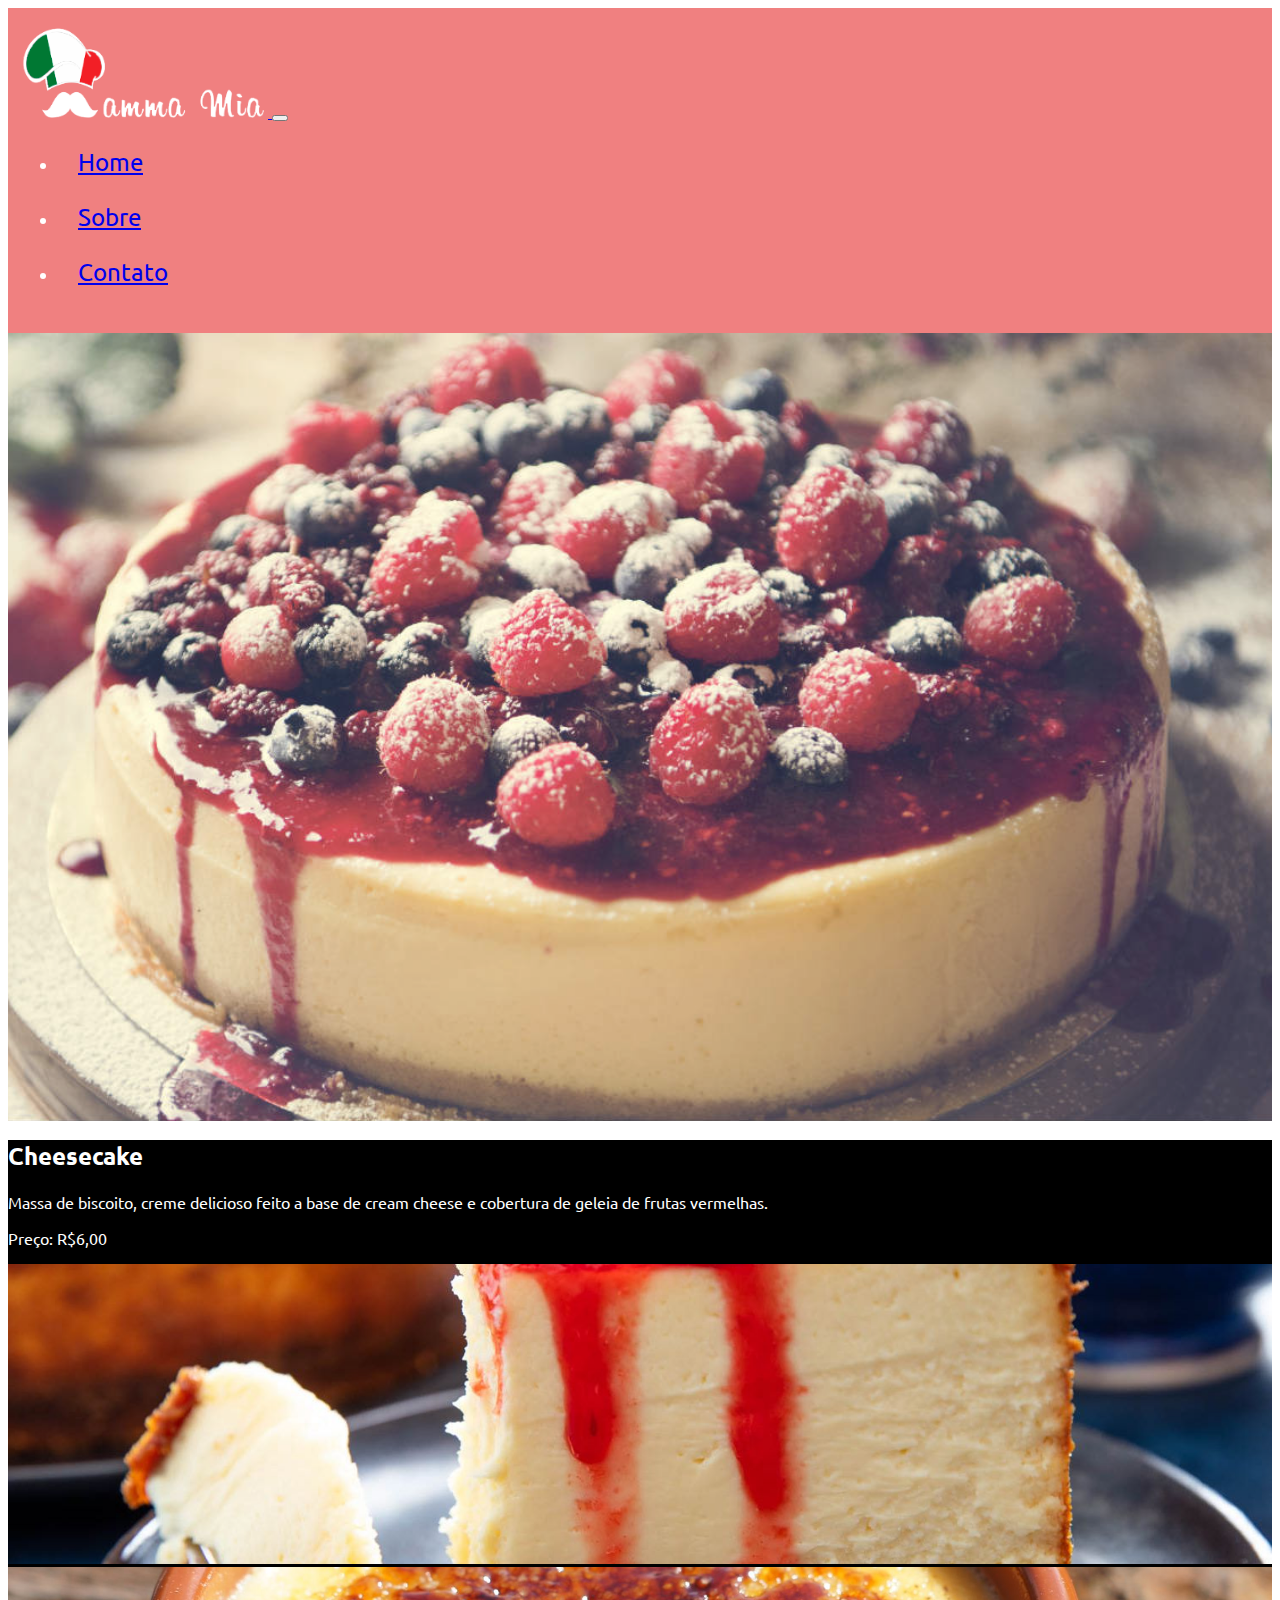
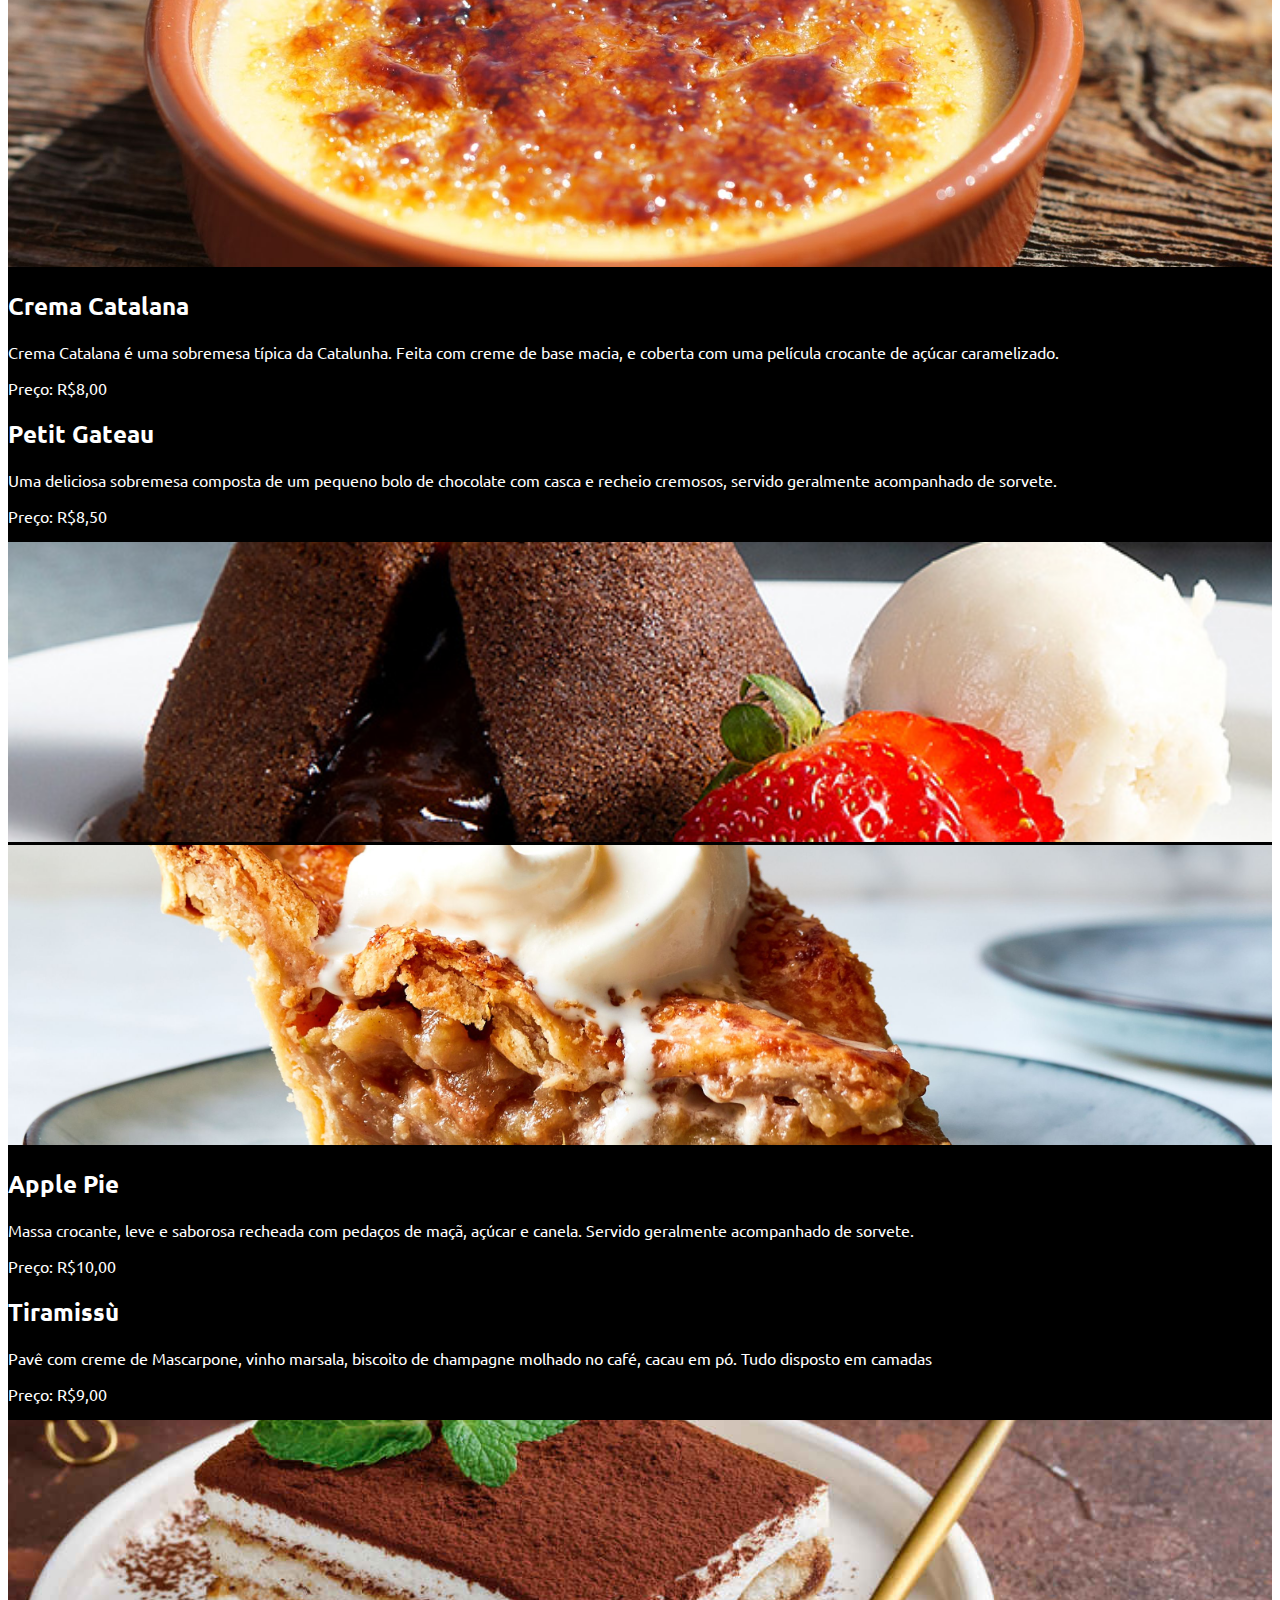
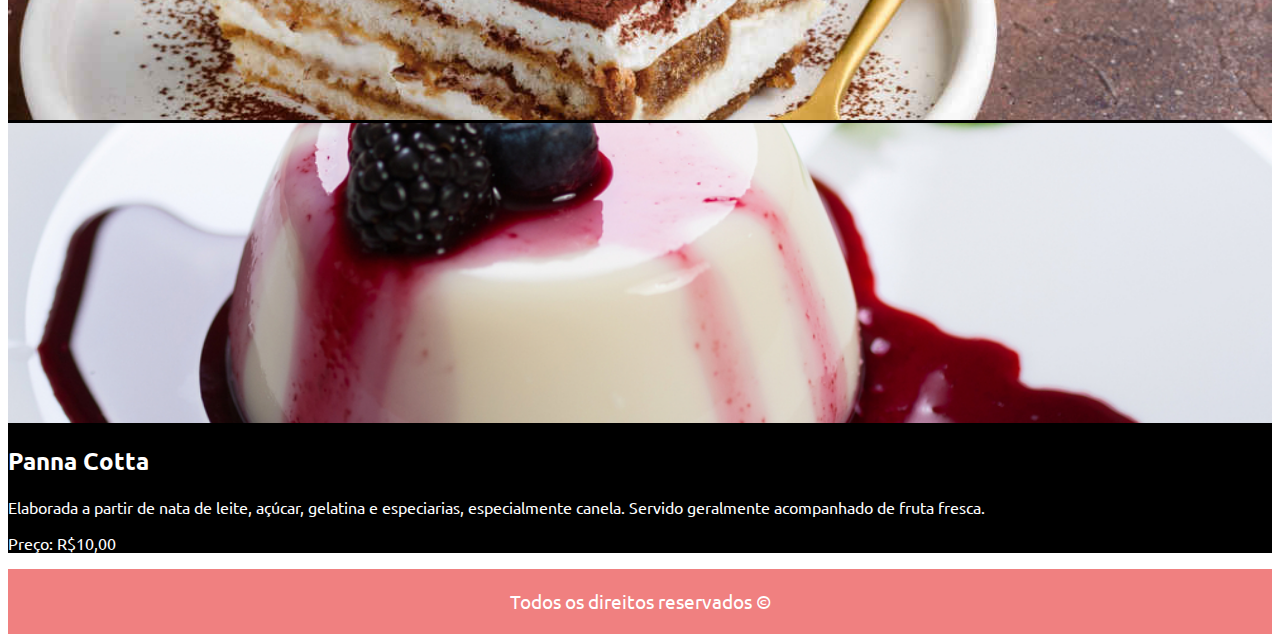
<file: views/doces.html>
<!DOCTYPE html>
<html lang="pt-br">

<head>
    <meta charset="UTF-8">
    <meta http-equiv="X-UA-Compatible" content="IE=edge">
    <meta name="viewport" content="width=device-width, initial-scale=1.0">
    <title>Mamma Mia - Doces</title>

    <link href="https://cdn.jsdelivr.net/npm/bootstrap@5.1.1/dist/css/bootstrap.min.css" rel="stylesheet"
        integrity="sha384-F3w7mX95PdgyTmZZMECAngseQB83DfGTowi0iMjiWaeVhAn4FJkqJByhZMI3AhiU" crossorigin="anonymous">


    <link rel="stylesheet" href="../css/style.css">
    <link rel="stylesheet" href="../css/style-doces.css">
</head>

<body>
    <header>
        <nav class="navbar navbar-expand-lg navbar-dark" aria-label="Eighth navbar example">
            <div class="container">
              <a class="navbar-brand" href="../index.html">
                  <img src="../img/logo.png" alt="Logotipo Site">
              </a>
              <button class="navbar-toggler" type="button" data-bs-toggle="collapse" data-bs-target="#menu" aria-controls="menu" aria-expanded="false" aria-label="Toggle navigation">
                <span class="navbar-toggler-icon"></span>
              </button>
        
              <div class="collapse navbar-collapse justify-content-end" id="menu">
                <ul class="navbar-nav mb-2 mb-lg-0">
                  <li class="nav-item">
                    <a class="nav-link" href="../index.html">Home</a>
                  </li>
                  <li class="nav-item">
                    <a class="nav-link" href="sobre.html">Sobre</a>
                  </li>
                  <li class="nav-item">
                    <a class="nav-link" href="contato.html">Contato</a>
                  </li>
                  
              </div>
            </div>
          </nav>
    </header>

    <main>

        <div class="banner-doce"></div>

        <div class="container conteudo my-3 p-2">

            <div class="row d-flex py-2 align-items-center">
                 <div class="col-md-7 d-flex flex-column align-items-center text-center">
                    <h2 class="display-4">Cheesecake</h2>
                    <p class="fs-4 lead">Massa de biscoito, creme delicioso feito a base de cream cheese e cobertura de geleia de frutas vermelhas.</p>
                    <p class="fs-3 text-muted">Preço: R$6,00</p>
                </div>

                <div class="doce-imagem d-none d-md-block col-md-5 py-sm-4 py-2">
                    <img src="../img/doces/cheesecake2.jpg" alt="Cheesecake">
                </div>
            </div>

            <div class="row d-flex py-2 align-items-center">
                <div class="doce-imagem d-none d-md-block col-md-5 py-sm-4 py-2">
                    <img src="../img/doces/cremacatalana.jpg" alt="Crema Catalana">
                </div>

                 <div class="col-md-7 d-flex flex-column align-items-center text-center">
                    <h2 class="display-4">Crema Catalana</h2>
                    <p class="fs-4 lead">Crema Catalana é uma sobremesa típica da Catalunha. Feita com creme de base macia, e coberta com uma película crocante de açúcar caramelizado. </p>
                    <p class="fs-3 text-muted">Preço: R$8,00</p>
                </div>
            </div>

            <div class="row d-flex py-2 align-items-center">
                 <div class="col-md-7 d-flex flex-column align-items-center text-center">
                    <h2 class="display-4">Petit Gateau</h2>
                    <p class="fs-4 lead">Uma deliciosa sobremesa composta de um pequeno bolo de chocolate com casca e recheio cremosos, servido geralmente acompanhado de sorvete. </p>
                    <p class="fs-3 text-muted">Preço: R$8,50</p>
                </div>

                <div class="doce-imagem d-none d-md-block col-md-5 py-sm-4 py-2">
                    <img src="../img/doces/petitgateau.jpg" alt="Petit Gateau">
                </div>
            </div>

            <div class="row d-flex py-2 align-items-center">
                <div class="doce-imagem d-none d-md-block col-md-5 py-sm-4 py-2">
                    <img src="../img/doces/applepie.jpg" alt="Apple Pie">
                </div>

                 <div class="col-md-7 d-flex flex-column align-items-center text-center">
                    <h2 class="display-4">Apple Pie</h2>
                    <p class="fs-4 lead"> Massa crocante, leve e saborosa recheada com pedaços de maçã, açúcar e canela. 
                        Servido geralmente acompanhado de sorvete.</p>
                    <p class="fs-3 text-muted">Preço: R$10,00</p>
                </div>
            </div>

            <div class="row d-flex py-2 align-items-center">
                 <div class="col-md-7 d-flex flex-column align-items-center text-center">
                    <h2 class="display-4">Tiramissù</h2>
                    <p class="fs-4 lead">Pavê com creme de Mascarpone, vinho marsala, biscoito de champagne molhado no café, cacau em pó. 
                        Tudo disposto em camadas</p>
                    <p class="fs-3 text-muted">Preço: R$9,00</p>
                </div>

                <div class="doce-imagem d-none d-md-block col-md-5 py-sm-4 py-2">
                    <img src="../img/doces/tiramisu.jpg" alt="Tiramissu">
                </div>
            </div>

            <div class="row d-flex py-2 align-items-center">
                <div class="doce-imagem d-none d-md-block col-md-5 py-sm-4 py-2">
                    <img src="../img/doces/pannacotta.jpg" alt="Panna Cotta">
                </div>

                 <div class="col-md-7 d-flex flex-column align-items-center text-center">
                    <h2 class="display-4">Panna Cotta</h2>
                    <p class="fs-4 lead">Elaborada a partir de nata de leite, açúcar, gelatina e especiarias, especialmente canela. 
                        Servido geralmente acompanhado de fruta fresca. </p>
                    <p class="fs-3 text-muted">Preço: R$10,00</p>
                </div>
            </div>


        </div>
    </main>

    <footer>
        Todos os direitos reservados &copy;
    </footer>


    <script src="https://cdn.jsdelivr.net/npm/bootstrap@5.1.1/dist/js/bootstrap.bundle.min.js"
        integrity="sha384-/bQdsTh/da6pkI1MST/rWKFNjaCP5gBSY4sEBT38Q/9RBh9AH40zEOg7Hlq2THRZ"
        crossorigin="anonymous"></script>

</body>

</html>
</file>
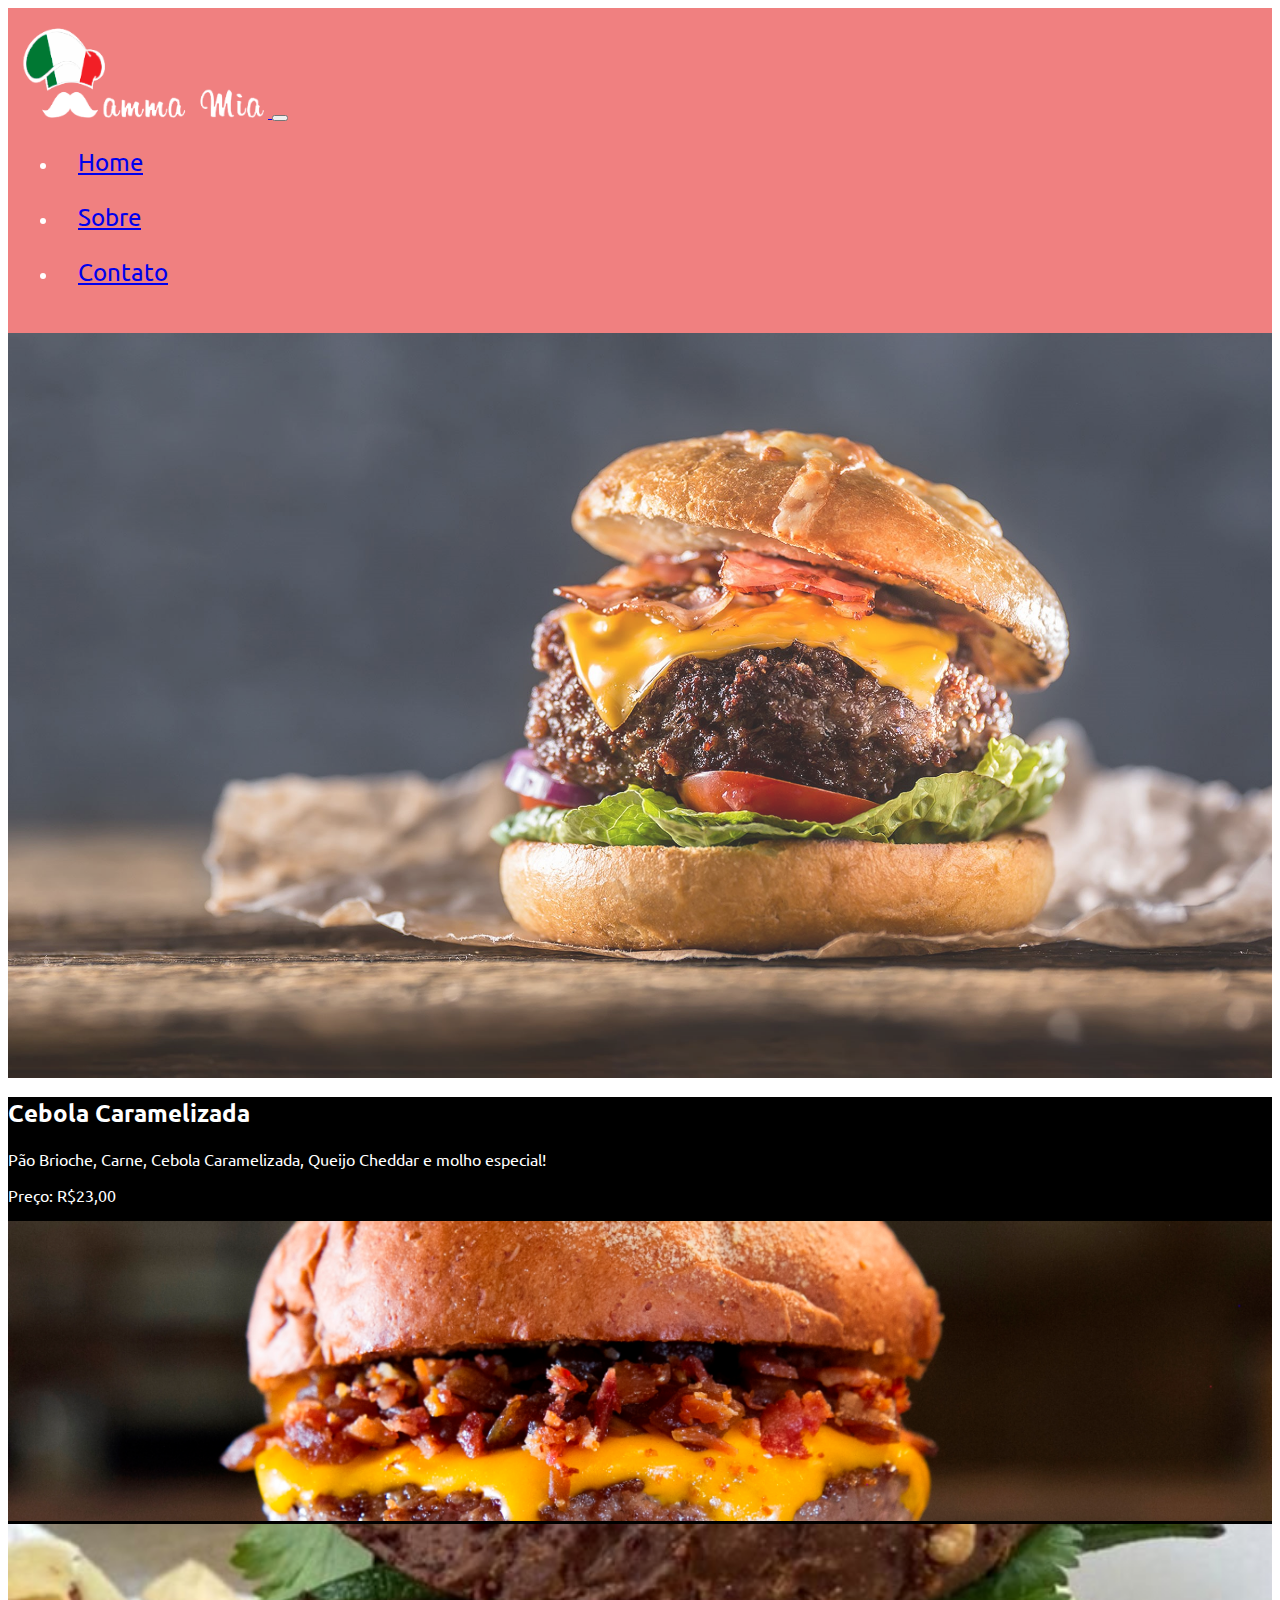
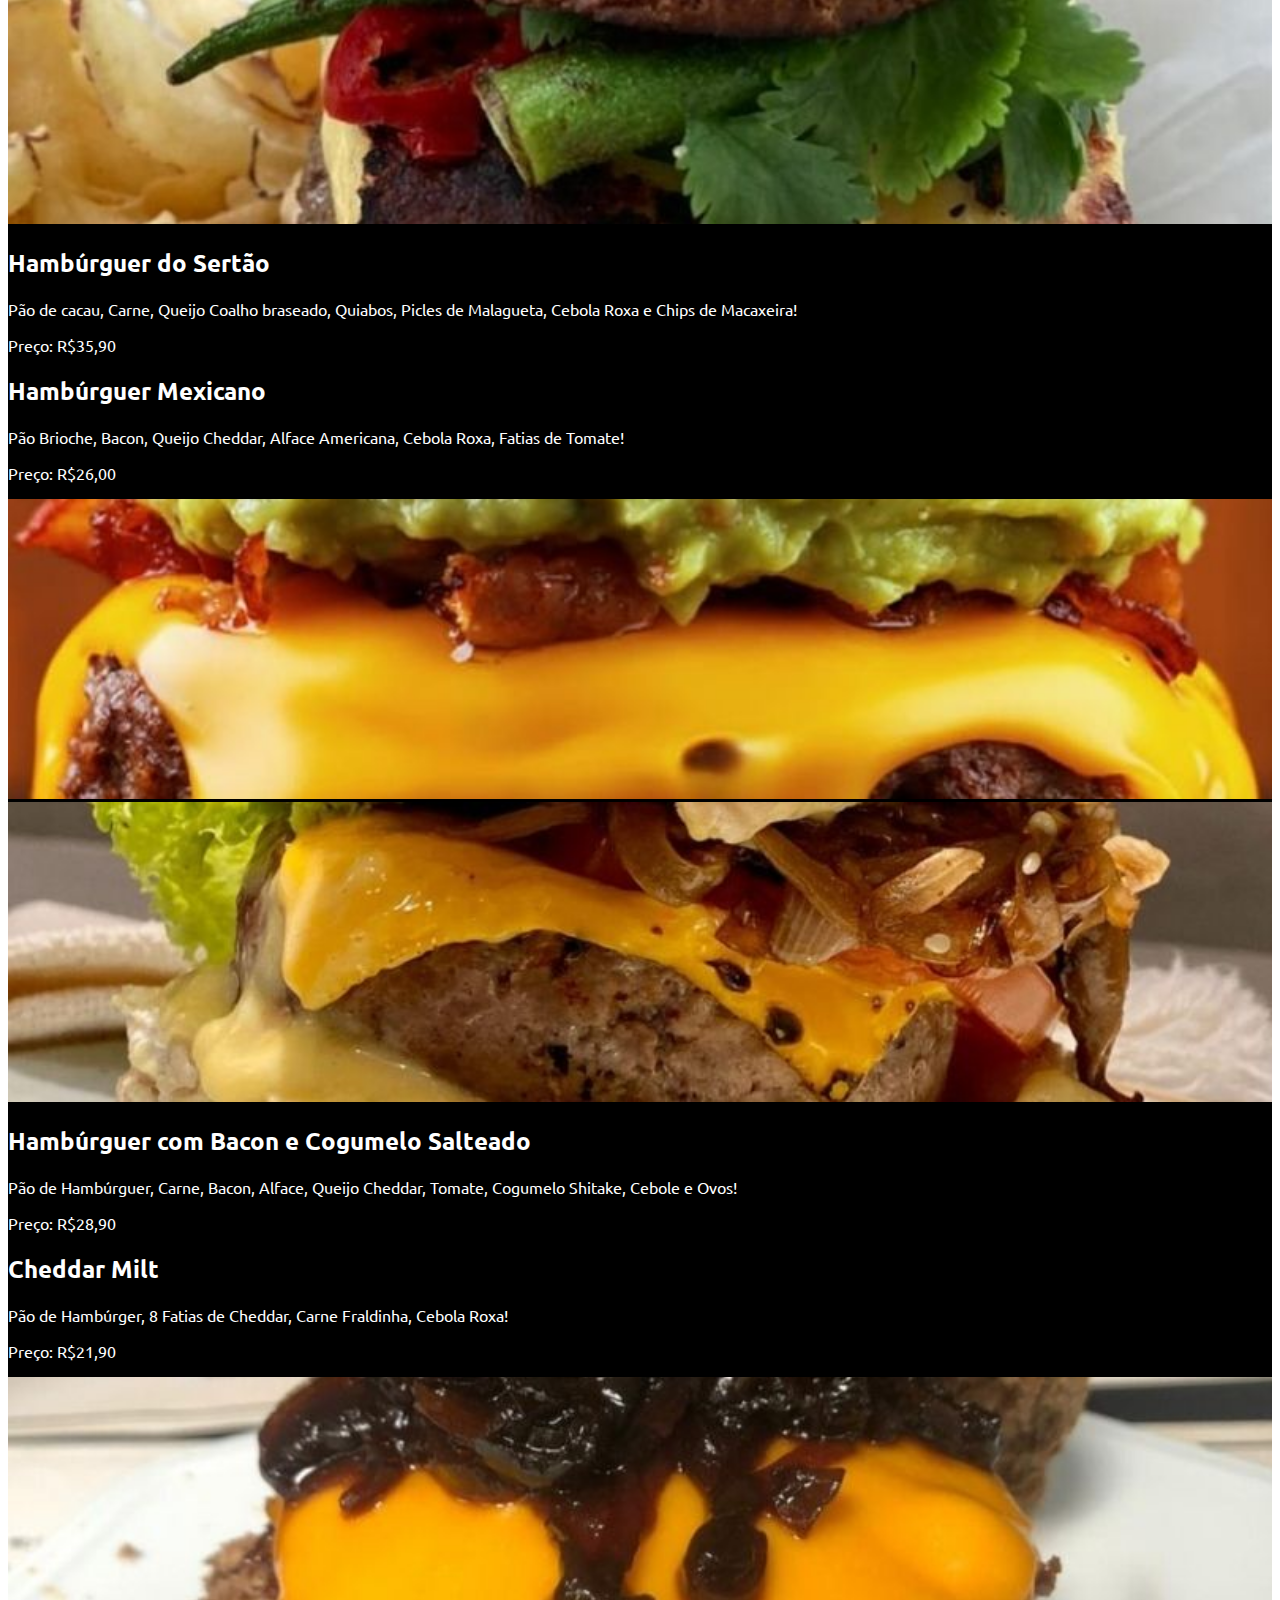
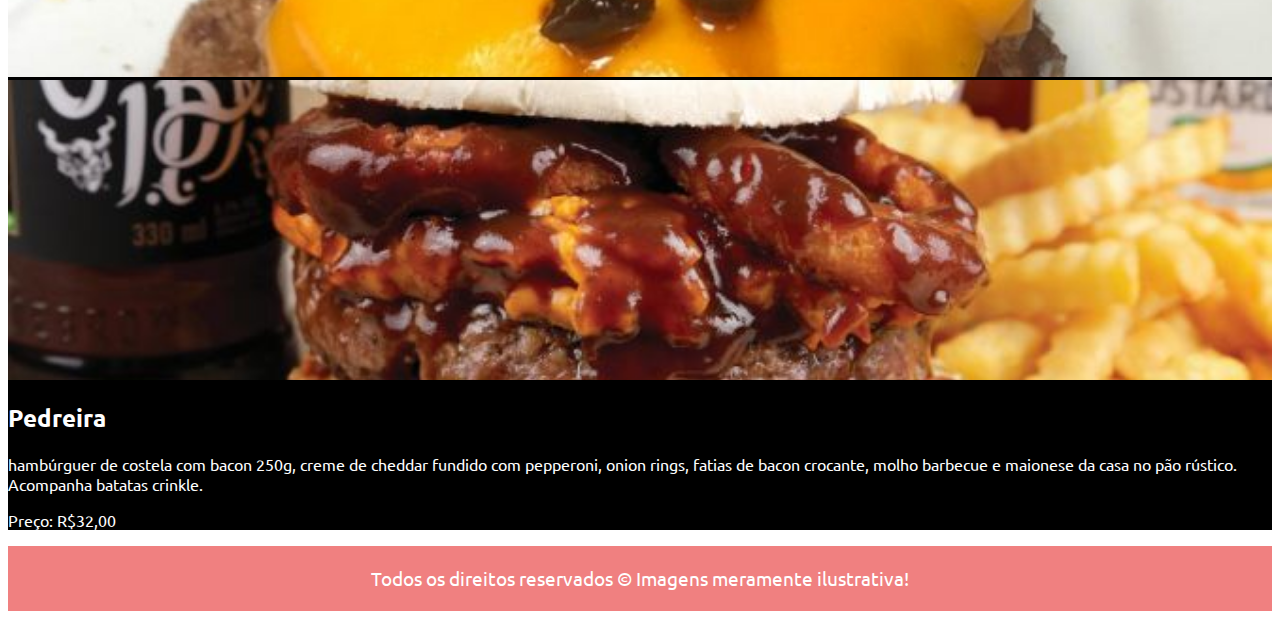
<file: views/hamburguers.html>
<!DOCTYPE html>
<html lang="pt-br">

<head>
    <meta charset="UTF-8">
    <meta http-equiv="X-UA-Compatible" content="IE=edge">
    <meta name="viewport" content="width=device-width, initial-scale=1.0">
    <title>Hambúrguer</title>

    <link href="https://cdn.jsdelivr.net/npm/bootstrap@5.1.1/dist/css/bootstrap.min.css" rel="stylesheet"
        integrity="sha384-F3w7mX95PdgyTmZZMECAngseQB83DfGTowi0iMjiWaeVhAn4FJkqJByhZMI3AhiU" crossorigin="anonymous">


    <link rel="stylesheet" href="../css/style.css">
    <link rel="stylesheet" href="../css/style-hamburgers.css">
</head>

<body>
    <header>
        <nav class="navbar navbar-expand-lg navbar-dark" aria-label="Eighth navbar example">
            <div class="container  d-flex align-items-center">
              <a class="navbar-brand" href="../index.html">
                  <img src="../img/logo.png" alt="Logotipo Site">
              </a>
              <button class="navbar-toggler" type="button" data-bs-toggle="collapse" data-bs-target="#menu" aria-controls="menu" aria-expanded="false" aria-label="Toggle navigation">
                <span class="navbar-toggler-icon"></span>
              </button>
        
              <div class="collapse navbar-collapse justify-content-end" id="menu">
                <ul class="navbar-nav mb-2 mb-lg-0">
                  <li class="nav-item">
                    <a class="nav-link" href="../index.html">Home</a>
                  </li>
                  <li class="nav-item">
                    <a class="nav-link" href="sobre.html">Sobre</a>
                  </li>
                  <li class="nav-item">
                    <a class="nav-link" href="contato.html">Contato</a>
                  </li>
                  
              </div>
            </div>
          </nav>
    </header>

    <main>

        <div class="banner-hamburguer"></div>

        <div class="container conteudo my-3 p-2">

            <div class="row d-flex py-2 my-sm-3 align-items-center">
                <div class="col-md-7 d-flex flex-column align-items-center text-center">
                    <h2 class="display-4">Cebola Caramelizada</h2>
                    <p class="fs-4 lead">Pão Brioche, Carne, Cebola Caramelizada, Queijo Cheddar e molho especial!</p>
                    <p class="fs-3 text-muted">Preço: R$23,00</p>
                </div>

                <div class="hamburguer-imagem d-none d-md-block col-md-5 py-sm-4 py-2">
                    <img src="../img/hamburguers/cebola-caramelizada.jpg" alt="Hamburguer Cebola Caramelizada">
                </div>
            </div>

            <div class="row d-flex py-2 my-sm-3 align-items-center">
                <div class="hamburguer-imagem d-none d-md-block col-md-5 py-sm-4 py-2">
                    <img src="../img/hamburguers/hamburguer_do_sertao.jpg" alt="Hamburguer do Sertão">
                </div>

                <div class="col-md-7 d-flex flex-column align-items-center text-center">
                    <h2 class="display-4">Hambúrguer do Sertão</h2>
                    <p class="fs-4 lead">Pão de cacau, Carne, Queijo Coalho braseado, Quiabos, Picles de Malagueta, Cebola Roxa e Chips de Macaxeira!</p>
                    <p class="fs-3 text-muted">Preço: R$35,90</p>
                </div>
            </div>

            <div class="row d-flex py-2 my-sm-3 align-items-center">
                <div class="col-md-7 d-flex flex-column align-items-center text-center">
                    <h2 class="display-4">Hambúrguer Mexicano</h2>
                    <p class="fs-4 lead">Pão Brioche, Bacon, Queijo Cheddar, Alface Americana, Cebola Roxa, Fatias de Tomate!</p>
                    <p class="fs-3 text-muted">Preço: R$26,00</p>
                </div>

                <div class="hamburguer-imagem d-none d-md-block col-md-5 py-sm-4 py-2">
                    <img src="../img/hamburguers/hamburguer_mexicano.jpg" alt="Hamburguer Mexicano">
                </div>
            </div>

            <div class="row d-flex py-2 my-sm-3 align-items-center">
                <div class="hamburguer-imagem d-none d-md-block col-md-5 py-sm-4 py-2">
                    <img src="../img/hamburguers/hamburguer_com_bacon_e_cogumelo_salteado.jpg" alt="Hamburguer Bacon e Cogumelo">
                </div>

                <div class="col-md-7 d-flex flex-column align-items-center text-center">
                    <h2 class="display-4">Hambúrguer com Bacon e Cogumelo Salteado</h2>
                    <p class="fs-4 lead"> Pão de Hambúrguer, Carne, Bacon, Alface, Queijo Cheddar, Tomate, Cogumelo Shitake, Cebole e Ovos!</p>
                    <p class="fs-3 text-muted">Preço: R$28,90</p>
                </div>
            </div>

            <div class="row d-flex py-2 my-sm-3 align-items-center">
                <div class="col-md-7 d-flex flex-column align-items-center text-center">
                    <h2 class="display-4">Cheddar Milt</h2>
                    <p class="fs-4 lead">Pão de Hambúrger, 8 Fatias de Cheddar, Carne Fraldinha, Cebola Roxa!</p>
                    <p class="fs-3 text-muted">Preço: R$21,90</p>
                </div>

                <div class="hamburguer-imagem d-none d-md-block col-md-5 py-2">
                    <img src="../img/hamburguers/cheddar_melt.jpg" alt="Hamburguer Cheddar Milt"
                </div>
            </div>

            <div class="row d-flex py-2 my-sm-3 align-items-center">
                <div class="hamburguer-imagem d-none d-md-block col-md-5 py-2">
                    <img src="../img/hamburguers/pedreira.jpg" alt="Hamburguer Pedreira">
                </div>

                <div class="col-md-7 d-flex flex-column align-items-center text-center">
                    <h2 class="display-4">Pedreira</h2>
                    <p class="fs-4 lead">hambúrguer de costela com bacon 250g, creme de cheddar fundido com pepperoni, onion rings, fatias de bacon crocante, molho barbecue e maionese da casa no pão rústico. Acompanha batatas crinkle.</p>
                    <p class="fs-3 text-muted">Preço: R$32,00</p>
                </div>
            </div>


        </div>
    </main>

    <footer>
        Todos os direitos reservados &copy; Imagens meramente ilustrativa!
    </footer>


    <script src="https://cdn.jsdelivr.net/npm/bootstrap@5.1.1/dist/js/bootstrap.bundle.min.js"
        integrity="sha384-/bQdsTh/da6pkI1MST/rWKFNjaCP5gBSY4sEBT38Q/9RBh9AH40zEOg7Hlq2THRZ"
        crossorigin="anonymous"></script>

</body>

</html>
</file>
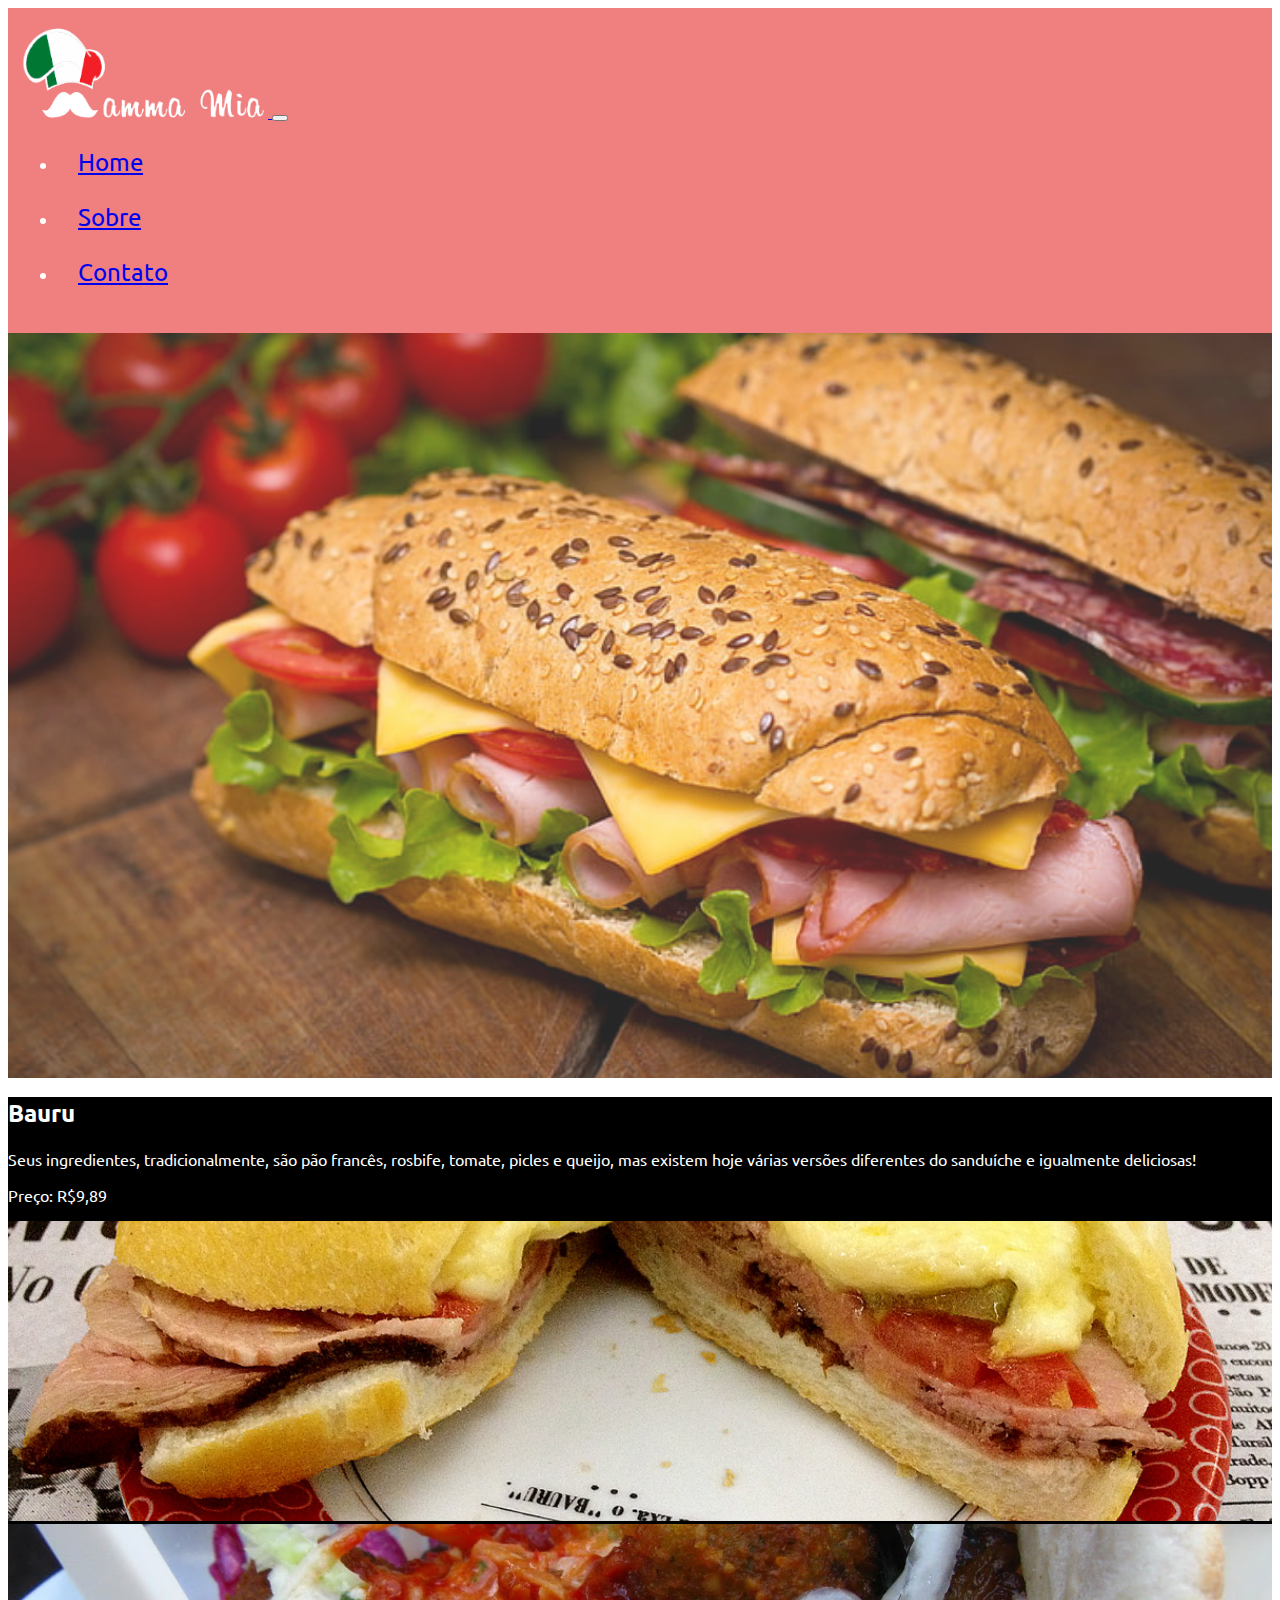
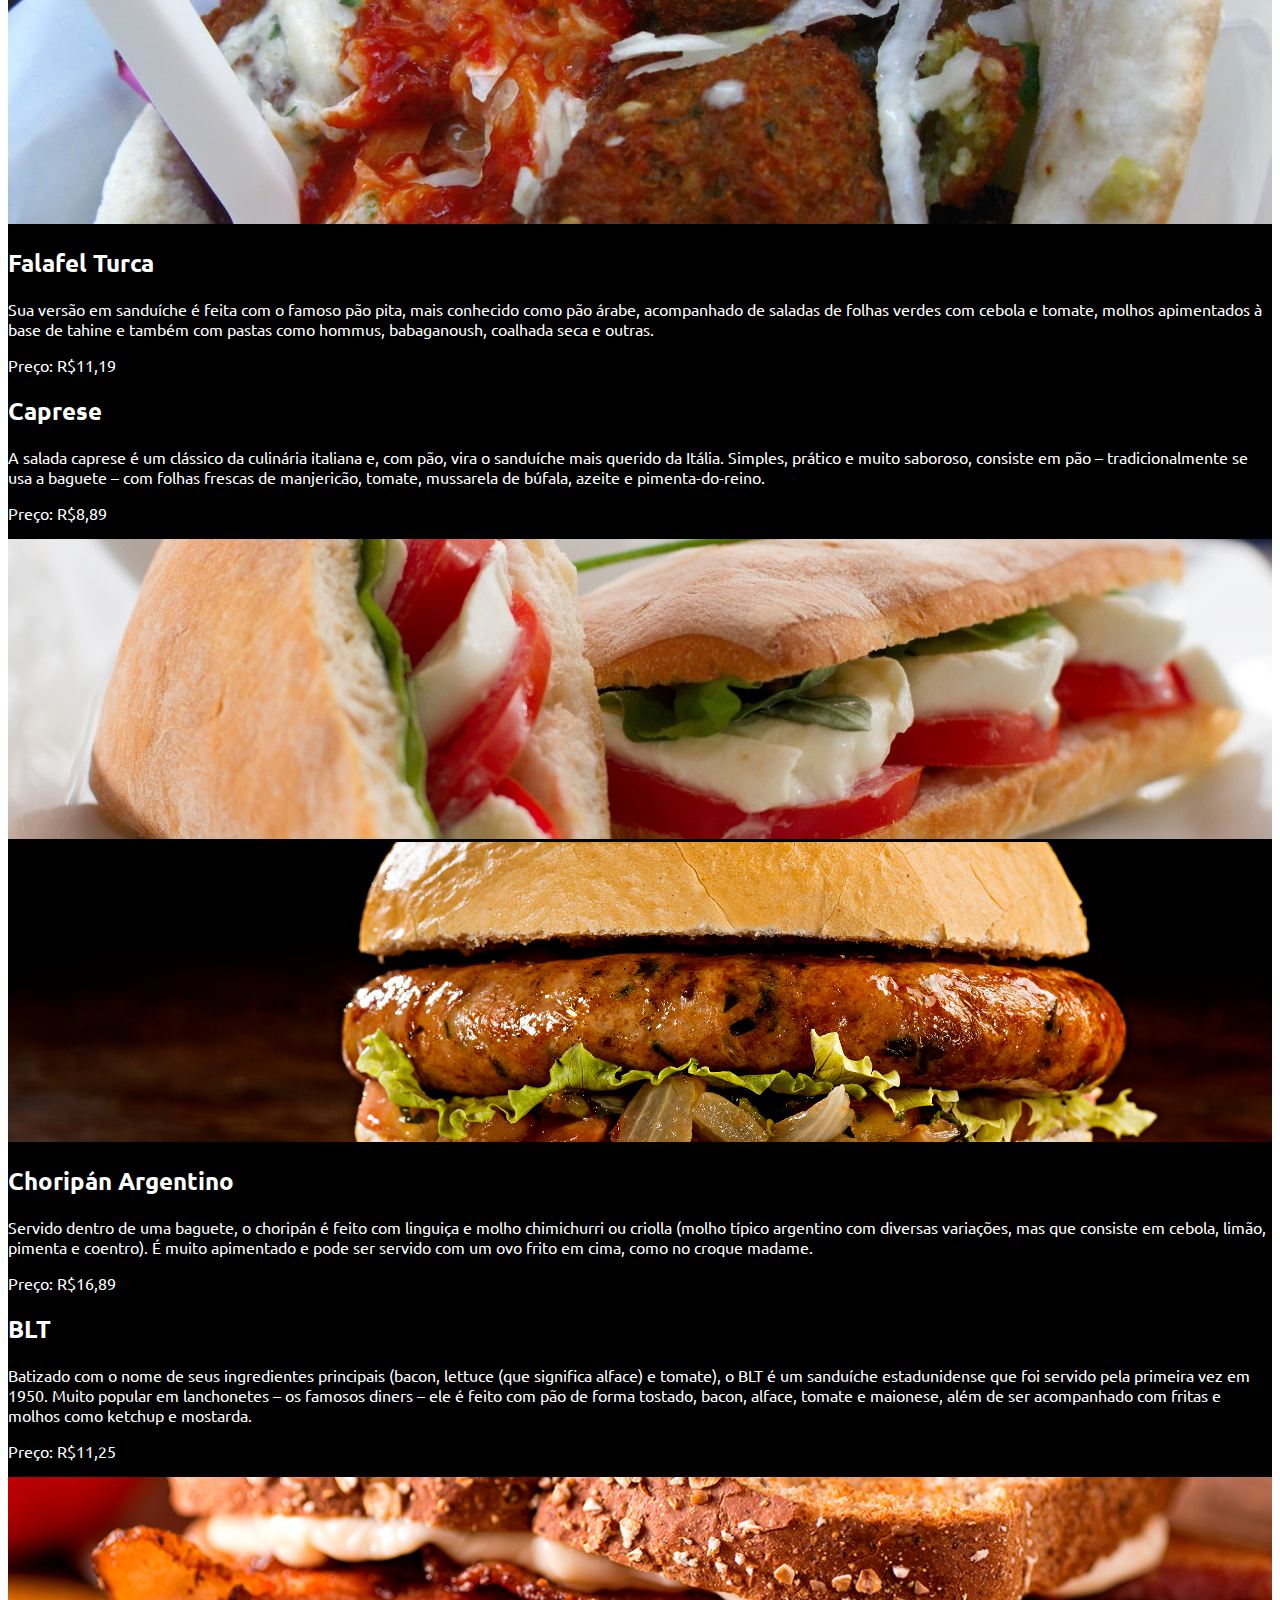
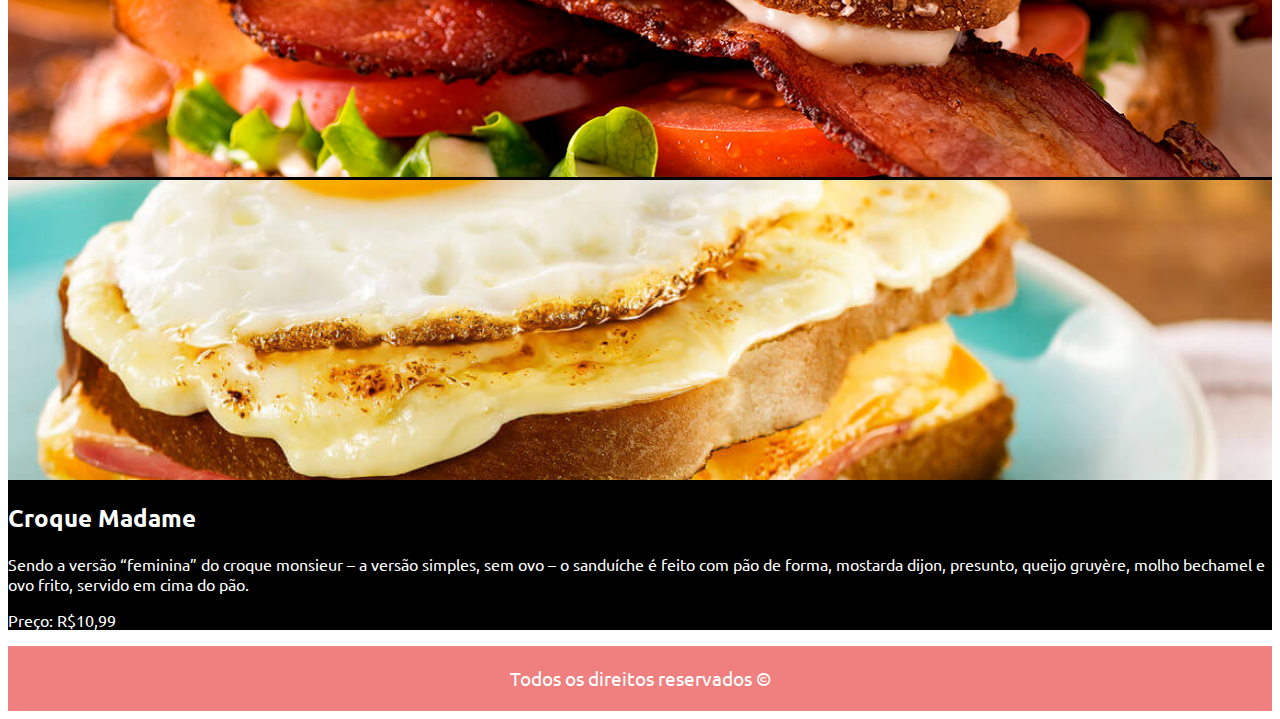
<file: views/panini.html>
<!DOCTYPE html>
<html lang="pt-br">

<head>
    <meta charset="UTF-8">
    <meta http-equiv="X-UA-Compatible" content="IE=edge">
    <meta name="viewport" content="width=device-width, initial-scale=1.0">
    <title>Mamma Mia - Panini</title>

    <link href="https://cdn.jsdelivr.net/npm/bootstrap@5.1.1/dist/css/bootstrap.min.css" rel="stylesheet"
        integrity="sha384-F3w7mX95PdgyTmZZMECAngseQB83DfGTowi0iMjiWaeVhAn4FJkqJByhZMI3AhiU" crossorigin="anonymous">


    <link rel="stylesheet" href="../css/style.css">
    <link rel="stylesheet" href="../css/style-panini.css">
</head>

<body>
    <header>
        <nav class="navbar navbar-expand-lg navbar-dark" aria-label="Eighth navbar example">
            <div class="container  d-flex align-items-center">
              <a class="navbar-brand" href="../index.html">
                  <img src="../img/logo.png" alt="Logotipo Site">
              </a>
              <button class="navbar-toggler" type="button" data-bs-toggle="collapse" data-bs-target="#menu" aria-controls="menu" aria-expanded="false" aria-label="Toggle navigation">
                <span class="navbar-toggler-icon"></span>
              </button>
        
              <div class="collapse navbar-collapse justify-content-end" id="menu">
                <ul class="navbar-nav mb-2 mb-lg-0">
                  <li class="nav-item">
                    <a class="nav-link" href="../index.html">Home</a>
                  </li>
                  <li class="nav-item">
                    <a class="nav-link" href="sobre.html">Sobre</a>
                  </li>
                  <li class="nav-item">
                    <a class="nav-link" href="contato.html">Contato</a>
                  </li>
                  
              </div>
            </div>
          </nav>
    </header>

    <main>

        <div class="banner-sandwich"></div>

        <div class="container conteudo my-3 p-2">

            <div class="row d-flex py-2 my-sm-3">
                <div class="col-md-7 d-flex flex-column align-items-center text-center">
                    <h2 class="display-4">Bauru</h2>
                    <p class="fs-4 lead">Seus ingredientes, tradicionalmente, são pão francês, rosbife, tomate, picles e queijo, mas existem hoje várias versões diferentes do sanduíche e igualmente deliciosas!</p>
                    <p class="fs-3 text-muted">Preço: R$9,89</p>
                </div>

                <div class="sandwich-imagem d-none d-md-block col-md-5 py-sm-4 py-2">
                    <img src="../img/sandwichs/bauru.jpg" alt="bauru">
                </div>
            </div>

            <div class="row d-flex py-2 my-sm-3 align-items-center">
                <div class="sandwich-imagem d-none d-md-block col-md-5 py-sm-4 py-2">
                    <img src="../img/sandwichs/falafel.jpg" alt="falafel">
                </div>

                <div class="col-md-7 d-flex flex-column align-items-center text-center">
                    <h2 class="display-4">Falafel Turca</h2>
                    <p class="fs-4 lead">Sua versão em sanduíche é feita com o famoso pão pita, mais conhecido como pão árabe, acompanhado de saladas de folhas verdes com cebola e tomate, molhos apimentados à base de tahine e também com pastas como hommus, babaganoush, coalhada seca e outras. </p>
                    <p class="fs-3 text-muted">Preço: R$11,19</p>
                </div>
            </div>

            <div class="row d-flex py-2 my-sm-3 align-items-center">
                <div class="col-md-7 d-flex flex-column align-items-center text-center">
                    <h2 class="display-4">Caprese</h2>
                    <p class="fs-4 lead">A salada caprese é um clássico da culinária italiana e, com pão, vira o sanduíche mais querido da Itália. Simples, prático e muito saboroso, consiste em pão – tradicionalmente se usa a baguete – com folhas frescas de manjericão, tomate, mussarela de búfala, azeite e pimenta-do-reino.</p>
                    <p class="fs-3 text-muted">Preço: R$8,89</p>
                </div>

                <div class="sandwich-imagem d-none d-md-block col-md-5 py-sm-4 py-2">
                    <img src="../img/sandwichs/caprese.jpg" alt="caprese">
                </div>
            </div>

            <div class="row d-flex py-2 my-sm-3 align-items-center">
                <div class="sandwich-imagem d-none d-md-block col-md-5 py-sm-4 py-2">
                    <img src="../img/sandwichs/choripan.jpg" alt="choripan">
                </div>

                <div class="col-md-7 d-flex flex-column align-items-center text-center">
                    <h2 class="display-4">Choripán Argentino</h2>
                    <p class="fs-4 lead"> Servido dentro de uma baguete, o choripán é feito com linguiça e molho chimichurri ou criolla (molho típico argentino com diversas variações, mas que consiste em cebola, limão, pimenta e coentro). É muito apimentado e pode ser servido com um ovo frito em cima, como no croque madame.</p>
                    <p class="fs-3 text-muted">Preço: R$16,89</p>
                </div>
            </div>

            <div class="row d-flex py-2 my-sm-3 align-items-center">
                <div class="col-md-7 d-flex flex-column align-items-center text-center">
                    <h2 class="display-4">BLT</h2>
                    <p class="fs-4 lead">Batizado com o nome de seus ingredientes principais (bacon, lettuce (que significa alface) e tomate), o BLT é um sanduíche estadunidense que foi servido pela primeira vez em 1950. Muito popular em lanchonetes – os famosos diners – ele é feito com pão de forma tostado, bacon, alface, tomate e maionese, além de ser acompanhado com fritas e molhos como ketchup e mostarda.</p>
                    <p class="fs-3 text-muted">Preço: R$11,25</p>
                </div>

                <div class="sandwich-imagem d-none d-md-block col-md-5 py-2">
                    <img src="../img/sandwichs/blt.jpg" alt="blt">
                </div>
            </div>

            <div class="row d-flex py-2 my-sm-3 align-items-center">
                <div class="sandwich-imagem d-none d-md-block col-md-5 py-2">
                    <img src="../img/sandwichs/Croque-Madame.jpg" alt="Croque-Madame">
                </div>

                <div class="col-md-7 d-flex flex-column align-items-center text-center">
                    <h2 class="display-4">Croque Madame</h2>
                    <p class="fs-4 lead">Sendo a versão “feminina” do croque monsieur – a versão simples, sem ovo – o sanduíche é feito com pão de forma, mostarda dijon, presunto, queijo gruyère, molho bechamel e ovo frito, servido em cima do pão.</p>
                    <p class="fs-3 text-muted">Preço: R$10,99</p>
                </div>
            </div>


        </div>
    </main>

    <footer>
        Todos os direitos reservados &copy;
    </footer>


    <script src="https://cdn.jsdelivr.net/npm/bootstrap@5.1.1/dist/js/bootstrap.bundle.min.js"
        integrity="sha384-/bQdsTh/da6pkI1MST/rWKFNjaCP5gBSY4sEBT38Q/9RBh9AH40zEOg7Hlq2THRZ"
        crossorigin="anonymous"></script>

</body>

</html>
</file>
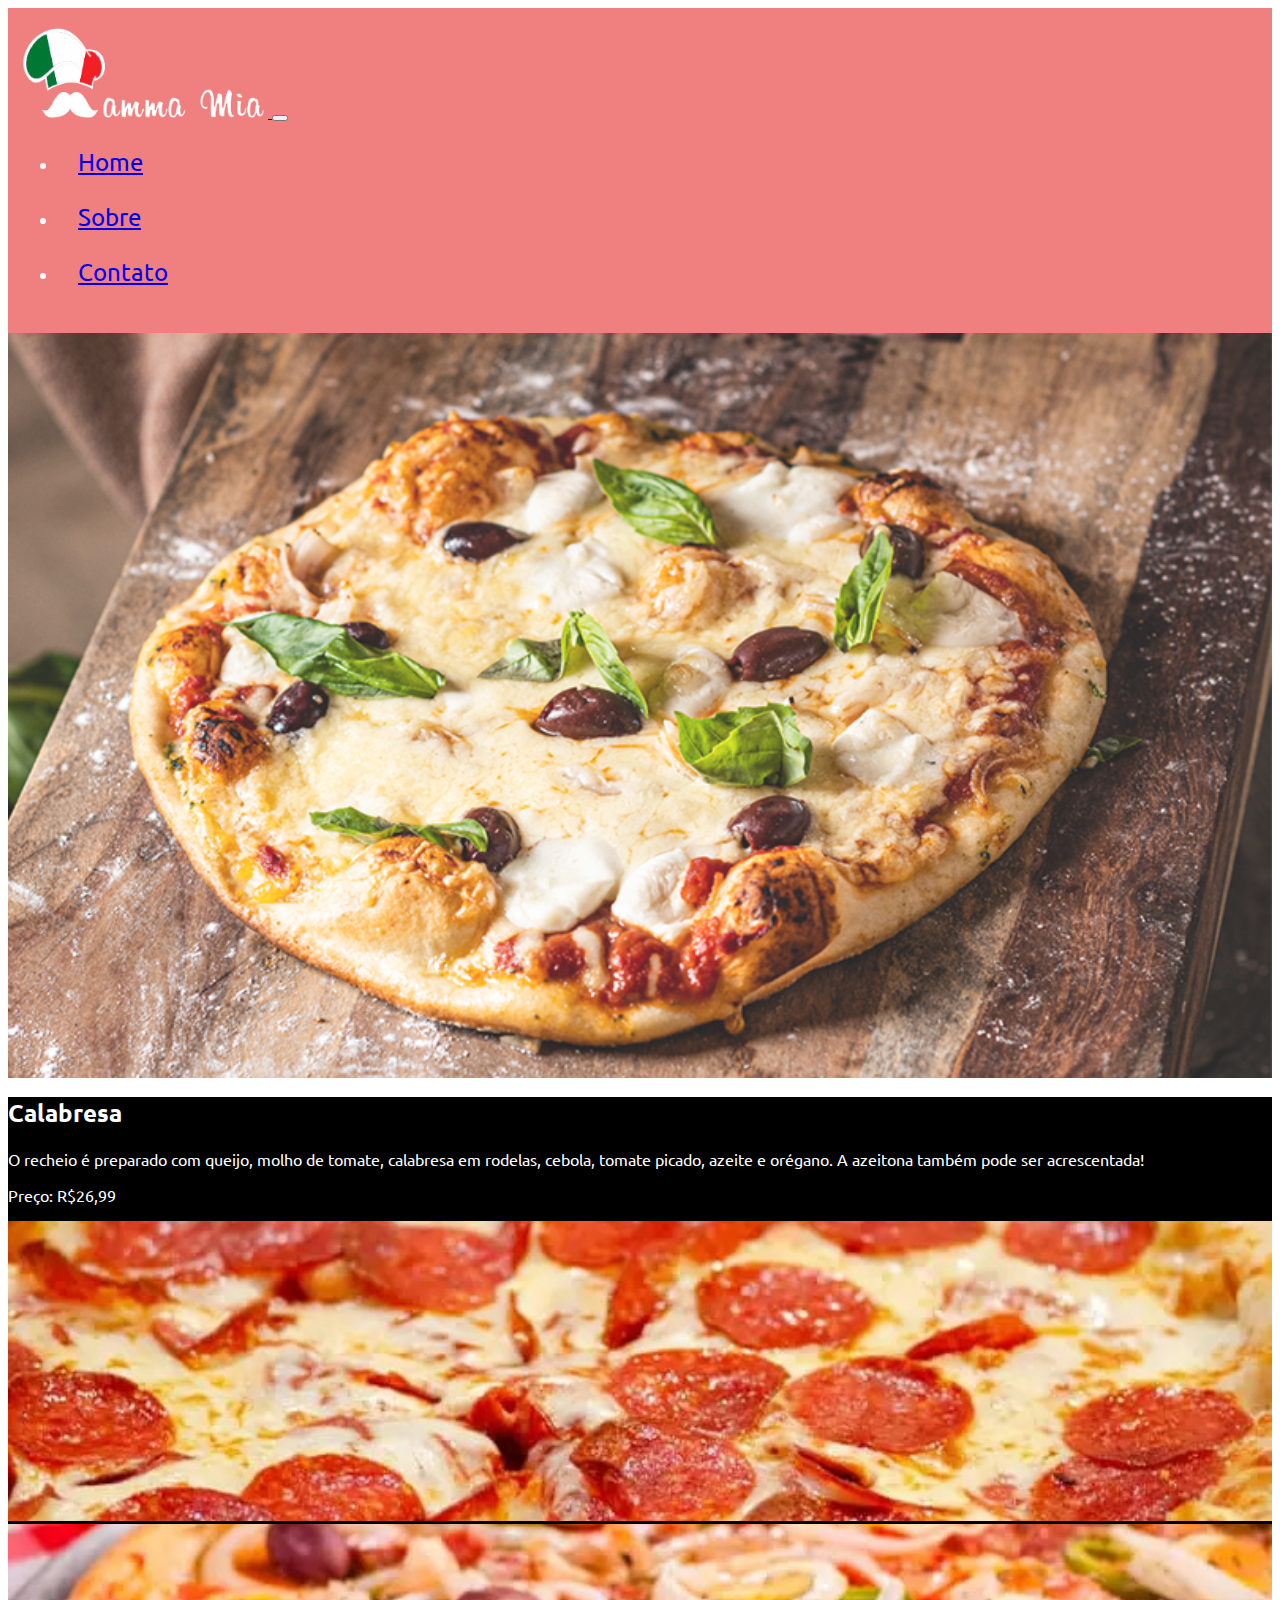
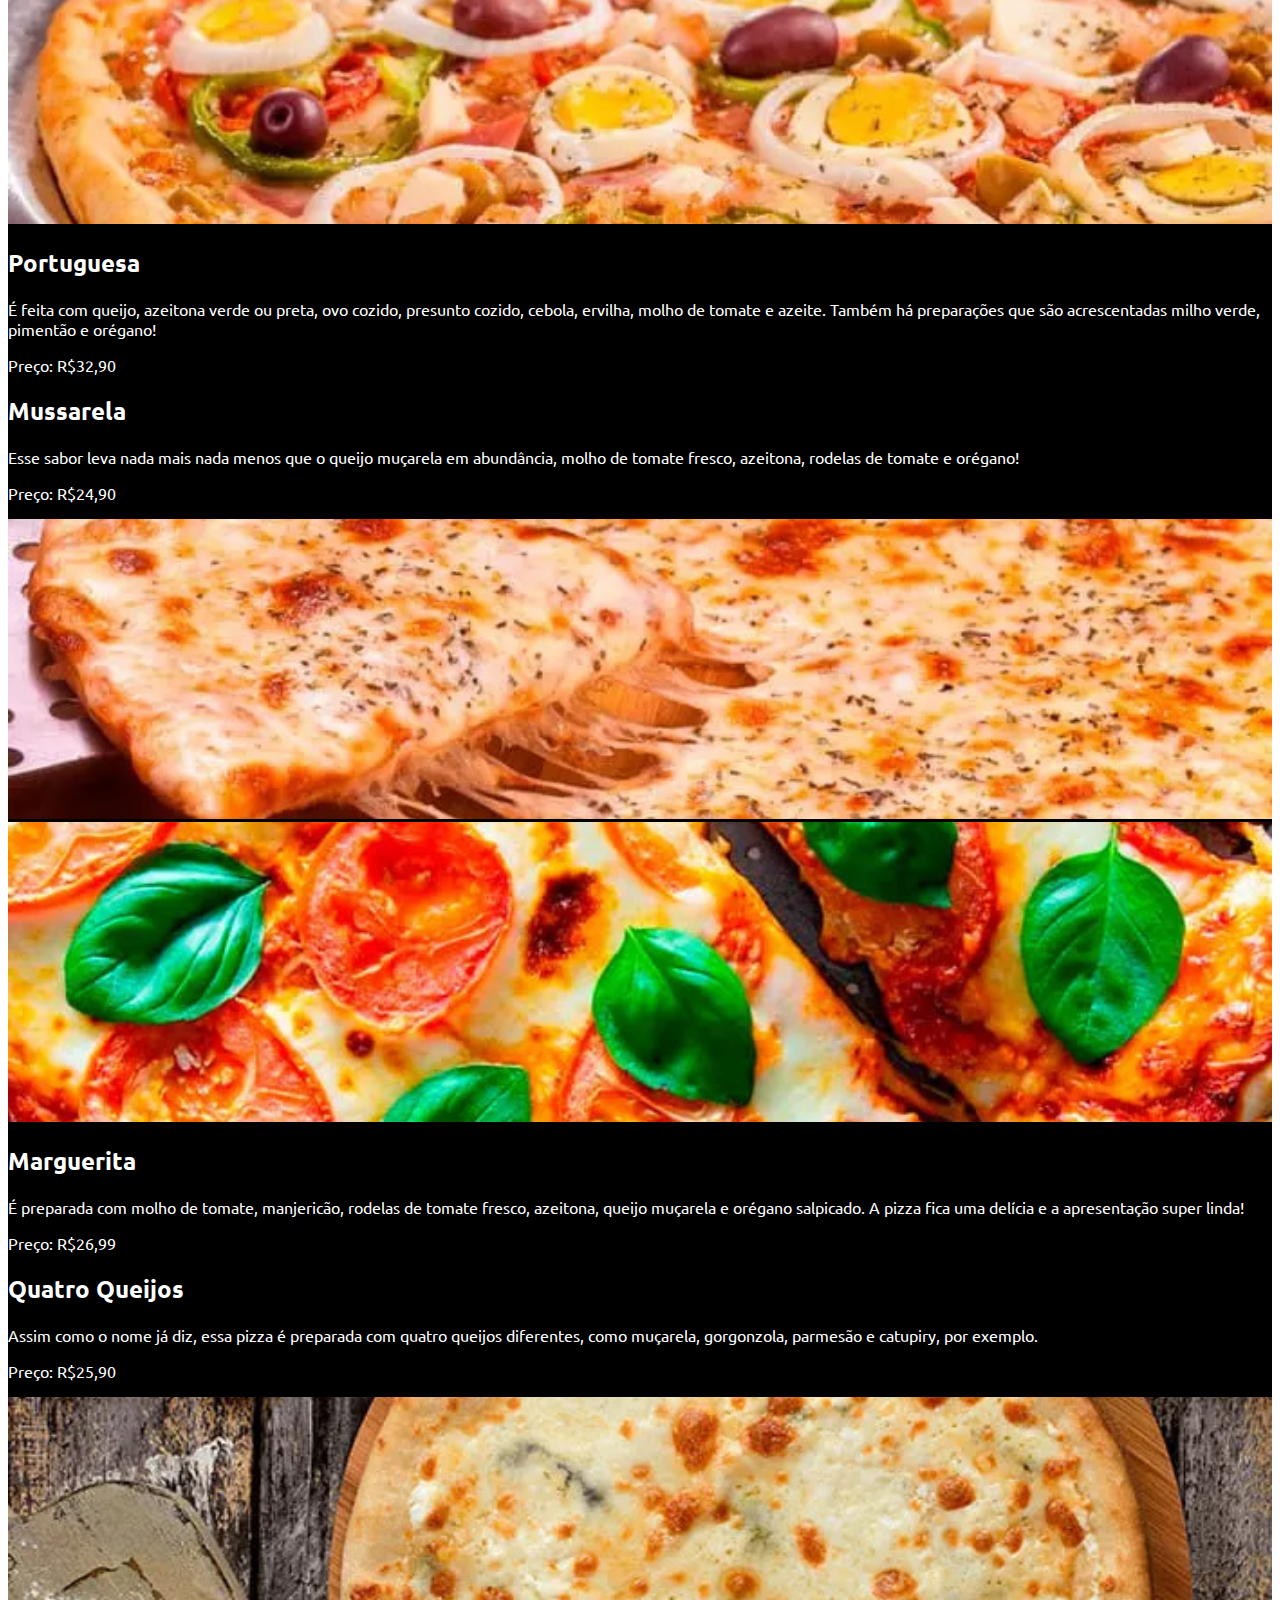
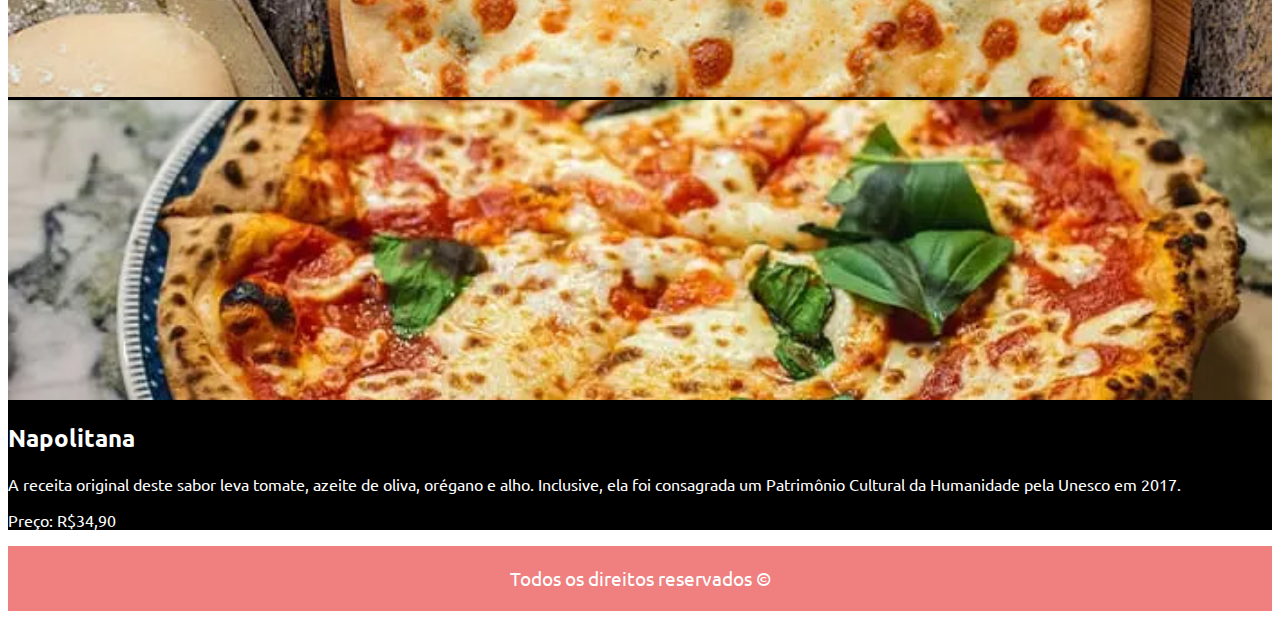
<file: views/pizzas.html>
<!DOCTYPE html>
<html lang="pt-br">

<head>
    <meta charset="UTF-8">
    <meta http-equiv="X-UA-Compatible" content="IE=edge">
    <meta name="viewport" content="width=device-width, initial-scale=1.0">
    <title>Mamma Mia - Pizzas</title>

    <link href="https://cdn.jsdelivr.net/npm/bootstrap@5.1.1/dist/css/bootstrap.min.css" rel="stylesheet"
        integrity="sha384-F3w7mX95PdgyTmZZMECAngseQB83DfGTowi0iMjiWaeVhAn4FJkqJByhZMI3AhiU" crossorigin="anonymous">


    <link rel="stylesheet" href="../css/style.css">
    <link rel="stylesheet" href="../css/style-pizzas.css">
</head>

<body>
    <header>
        <nav class="navbar navbar-expand-lg navbar-dark" aria-label="Eighth navbar example">
            <div class="container  d-flex align-items-center">
              <a class="navbar-brand" href="../index.html">
                  <img src="../img/logo.png" alt="Logotipo Site">
              </a>
              <button class="navbar-toggler" type="button" data-bs-toggle="collapse" data-bs-target="#menu" aria-controls="menu" aria-expanded="false" aria-label="Toggle navigation">
                <span class="navbar-toggler-icon"></span>
              </button>
        
              <div class="collapse navbar-collapse justify-content-end" id="menu">
                <ul class="navbar-nav mb-2 mb-lg-0">
                  <li class="nav-item">
                    <a class="nav-link" href="../index.html">Home</a>
                  </li>
                  <li class="nav-item">
                    <a class="nav-link" href="sobre.html">Sobre</a>
                  </li>
                  <li class="nav-item">
                    <a class="nav-link" href="contato.html">Contato</a>
                  </li>
                  
              </div>
            </div>
          </nav>
    </header>

    <main>

        <div class="banner-pizzas"></div>

        <div class="container conteudo my-3 p-2">

            <div class="row d-flex py-2 my-sm-3 align-items-center">
                <div class="col-md-7 d-flex flex-column align-items-center text-center">
                    <h2 class="display-4">Calabresa</h2>
                    <p class="fs-4 lead">O recheio é preparado com queijo, molho de tomate, calabresa em rodelas, cebola, tomate picado, azeite e orégano. A azeitona também pode ser acrescentada!</p>
                    <p class="fs-3 text-muted">Preço: R$26,99</p>
                </div>

                <div class="pizzas-imagem d-none d-md-block col-md-5 py-sm-4 py-2">
                    <img src="../img/pizzas/calabresa.jpg" alt="Pizza Calabresa">
                </div>
            </div>

            <div class="row d-flex py-2 my-sm-3 align-items-center">
                <div class="pizzas-imagem d-none d-md-block col-md-5 py-sm-4 py-2">
                    <img src="../img/pizzas/portuguesa.jpg" alt="Pizza Portuguesa">
                </div>

                <div class="col-md-7 d-flex flex-column align-items-center text-center">
                    <h2 class="display-4">Portuguesa</h2>
                    <p class="fs-4 lead">É feita com queijo, azeitona verde ou preta, ovo cozido, presunto cozido, cebola, ervilha, molho de tomate e azeite. Também há preparações que são acrescentadas milho verde, pimentão e orégano! </p>
                    <p class="fs-3 text-muted">Preço: R$32,90</p>
                </div>
            </div>

            <div class="row d-flex py-2 my-sm-3 align-items-center">
                <div class="col-md-7 d-flex flex-column align-items-center text-center">
                    <h2 class="display-4">Mussarela</h2>
                    <p class="fs-4 lead">Esse sabor leva nada mais nada menos que o queijo muçarela em abundância, molho de tomate fresco, azeitona, rodelas de tomate e orégano!</p>
                    <p class="fs-3 text-muted">Preço: R$24,90</p>
                </div>

                <div class="pizzas-imagem d-none d-md-block col-md-5 py-sm-4 py-2">
                    <img src="../img/pizzas/muçarela.jpg" alt="Pizza Mussurela">
                </div>
            </div>

            <div class="row d-flex py-2 my-sm-3 align-items-center">
                <div class="pizzas-imagem d-none d-md-block col-md-5 py-sm-4 py-2">
                    <img src="../img/pizzas/marguerita.jpg" alt="Pizza Marguerita">
                </div>

                <div class="col-md-7 d-flex flex-column align-items-center text-center">
                    <h2 class="display-4">Marguerita</h2>
                    <p class="fs-4 lead"> É preparada com molho de tomate, manjericão, rodelas de tomate fresco, azeitona, queijo muçarela e orégano salpicado. A pizza fica uma delícia e a apresentação super linda!</p>
                    <p class="fs-3 text-muted">Preço: R$26,99</p>
                </div>
            </div>

            <div class="row d-flex py-2 my-sm-3 align-items-center">
                <div class="col-md-7 d-flex flex-column align-items-center text-center">
                    <h2 class="display-4">Quatro Queijos</h2>
                    <p class="fs-4 lead">Assim como o nome já diz, essa pizza é preparada com quatro queijos diferentes, como muçarela, gorgonzola, parmesão e catupiry, por exemplo.</p>
                    <p class="fs-3 text-muted">Preço: R$25,90</p>
                </div>

                <div class="pizzas-imagem d-none d-md-block col-md-5 py-2">
                    <img src="../img/pizzas/quatro-queijos.jpg" alt="Pizza Quatro Queijos">
                </div>
            </div>

            <div class="row d-flex py-2 my-sm-3 align-items-center">
                <div class="pizzas-imagem d-none d-md-block col-md-5 py-2">
                    <img src="../img/pizzas/napolitana.jpg" alt="Pizza Napolitana">
                </div>

                <div class="col-md-7 d-flex flex-column align-items-center text-center">
                    <h2 class="display-4">Napolitana</h2>
                    <p class="fs-4 lead">A receita original deste sabor leva tomate, azeite de oliva, orégano e alho. Inclusive, ela foi consagrada um Patrimônio Cultural da Humanidade pela Unesco em 2017.</p>
                    <p class="fs-3 text-muted">Preço: R$34,90</p>
                </div>
            </div>


        </div>
    </main>

    <footer>
        Todos os direitos reservados &copy;
    </footer>


    <script src="https://cdn.jsdelivr.net/npm/bootstrap@5.1.1/dist/js/bootstrap.bundle.min.js"
        integrity="sha384-/bQdsTh/da6pkI1MST/rWKFNjaCP5gBSY4sEBT38Q/9RBh9AH40zEOg7Hlq2THRZ"
        crossorigin="anonymous"></script>

</body>

</html>
</file>
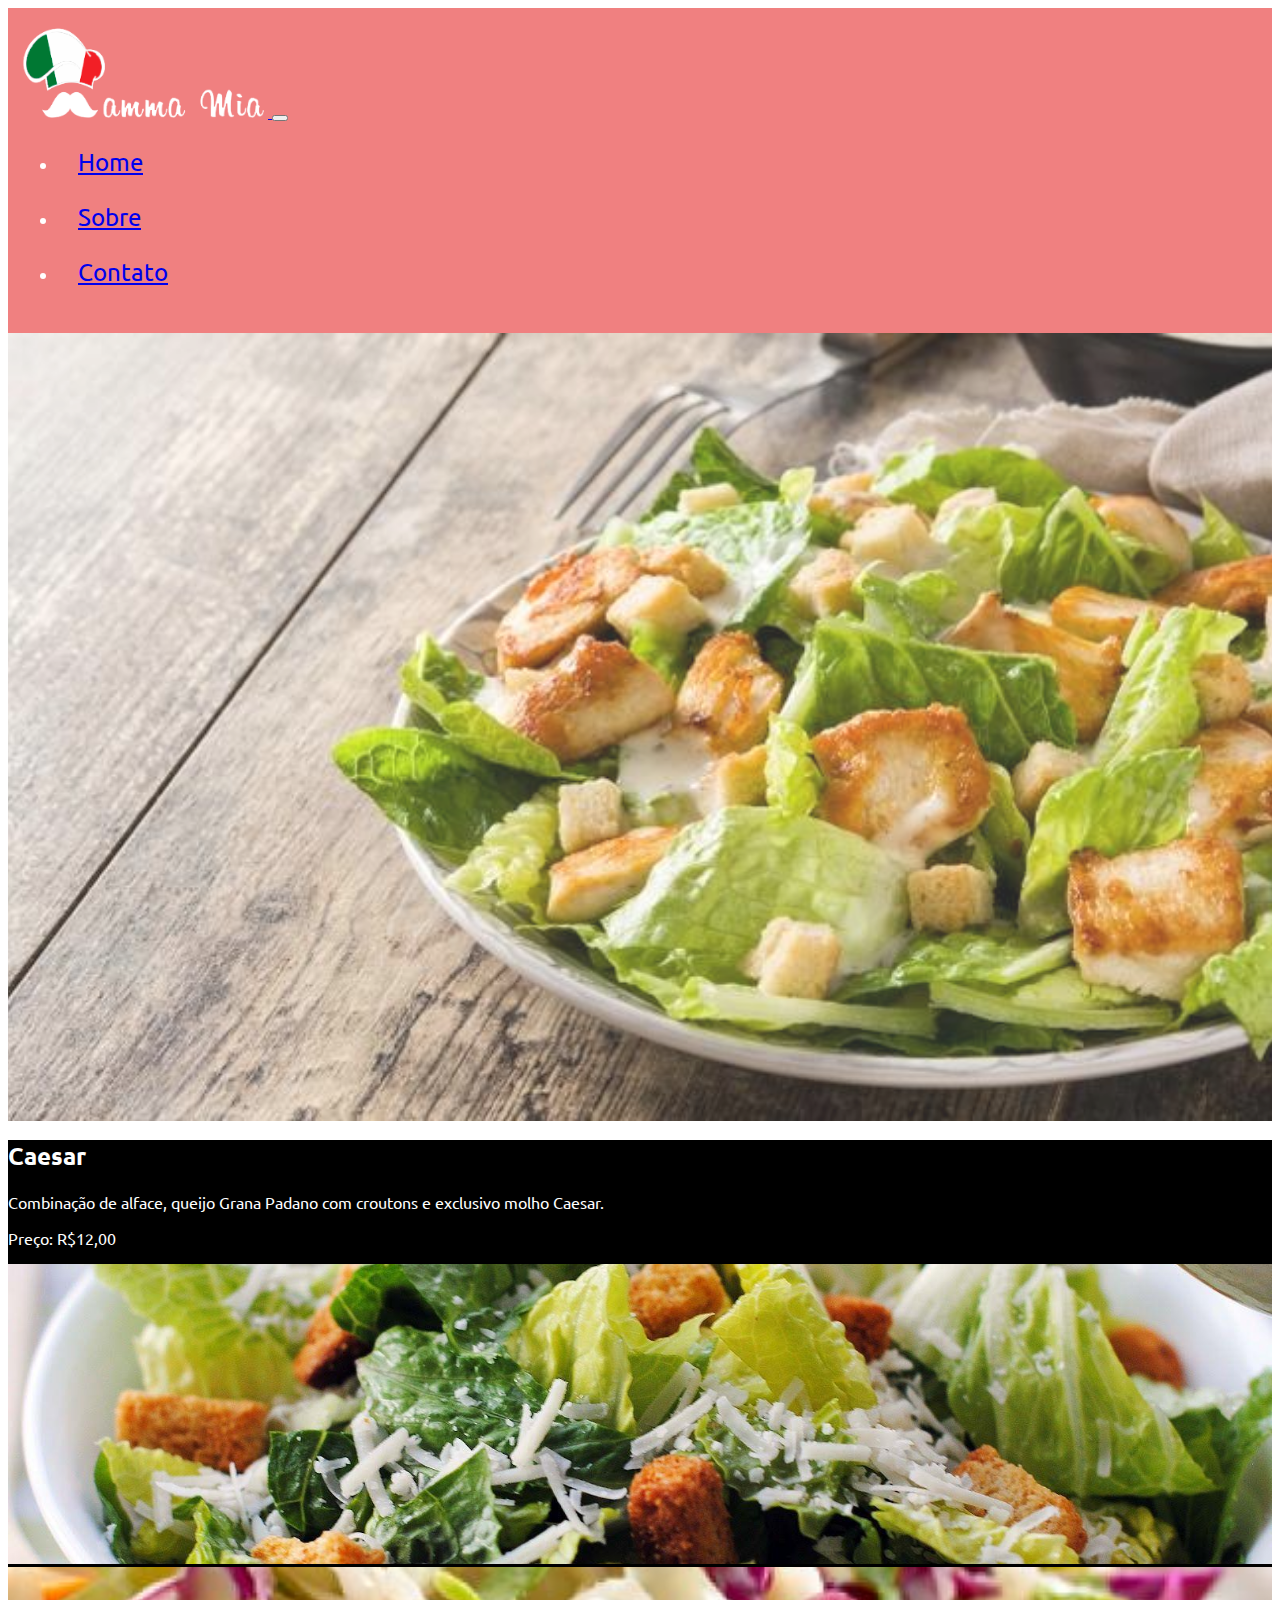
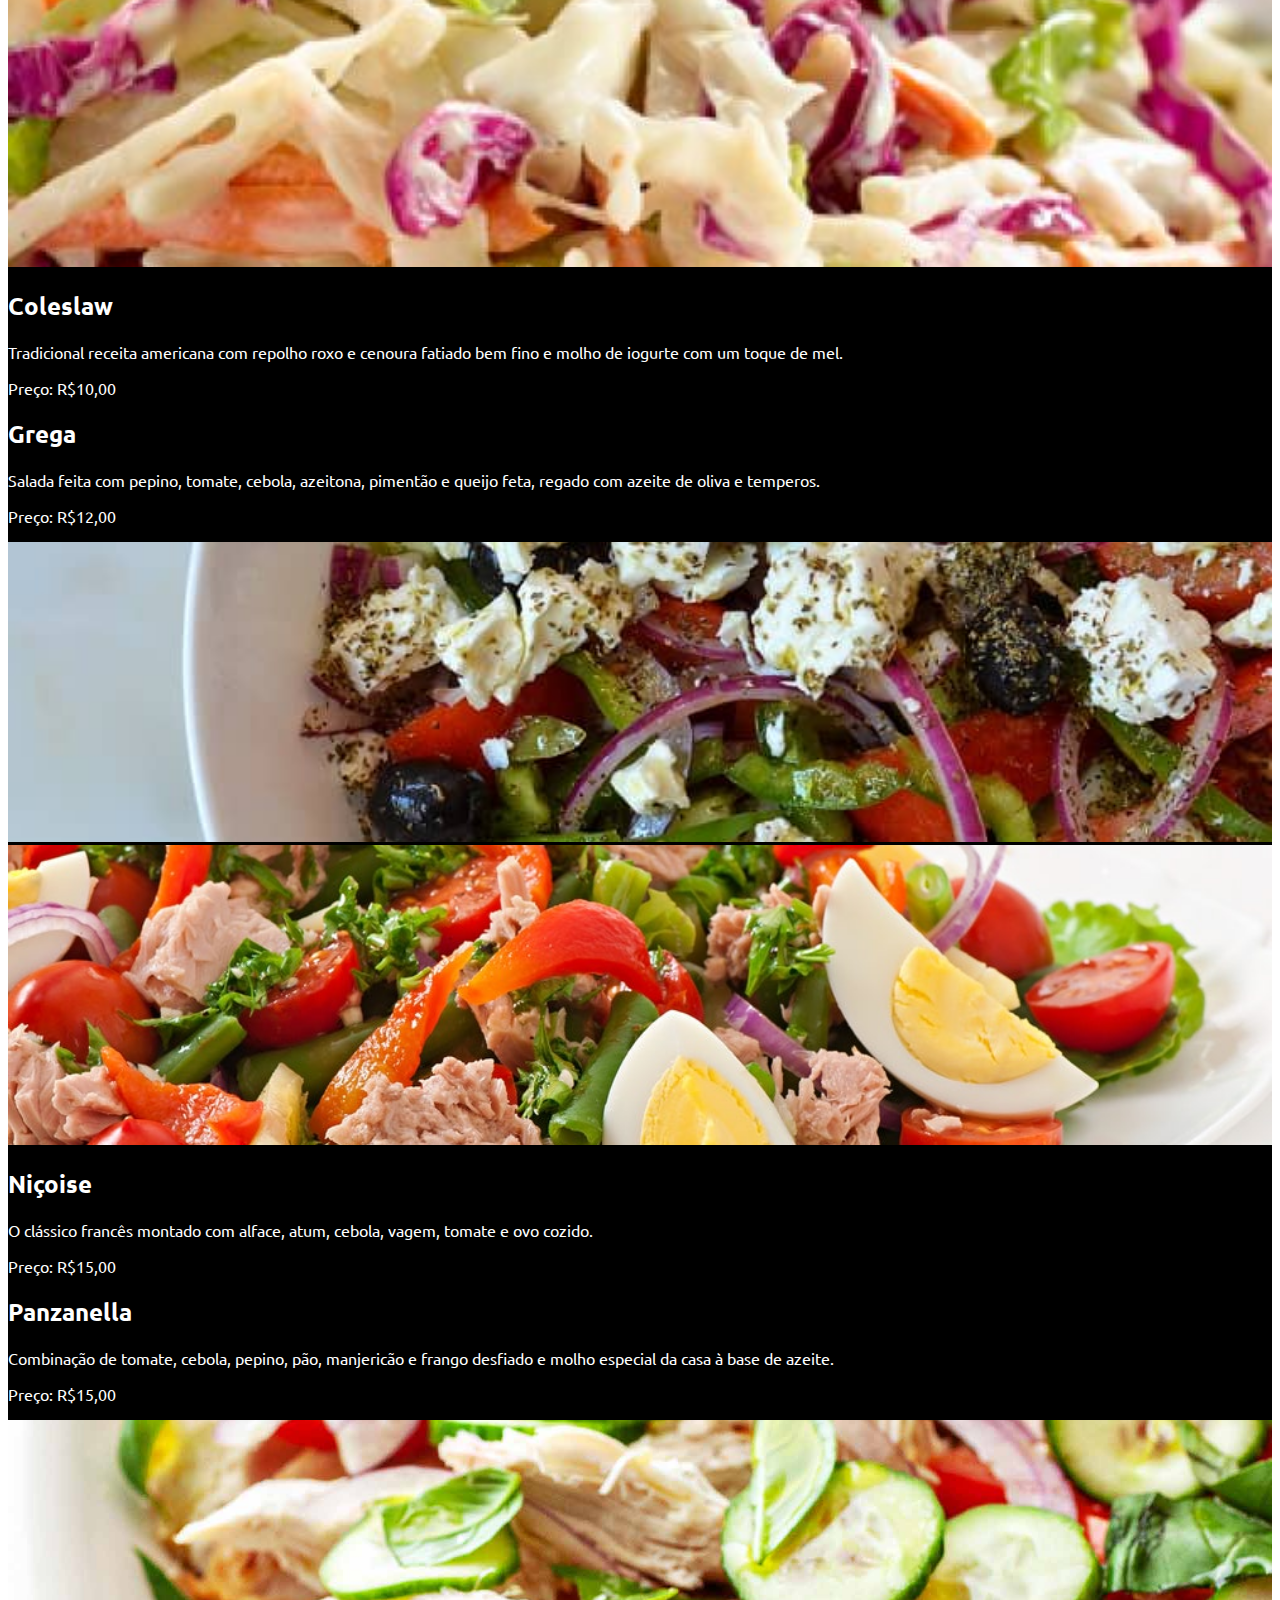
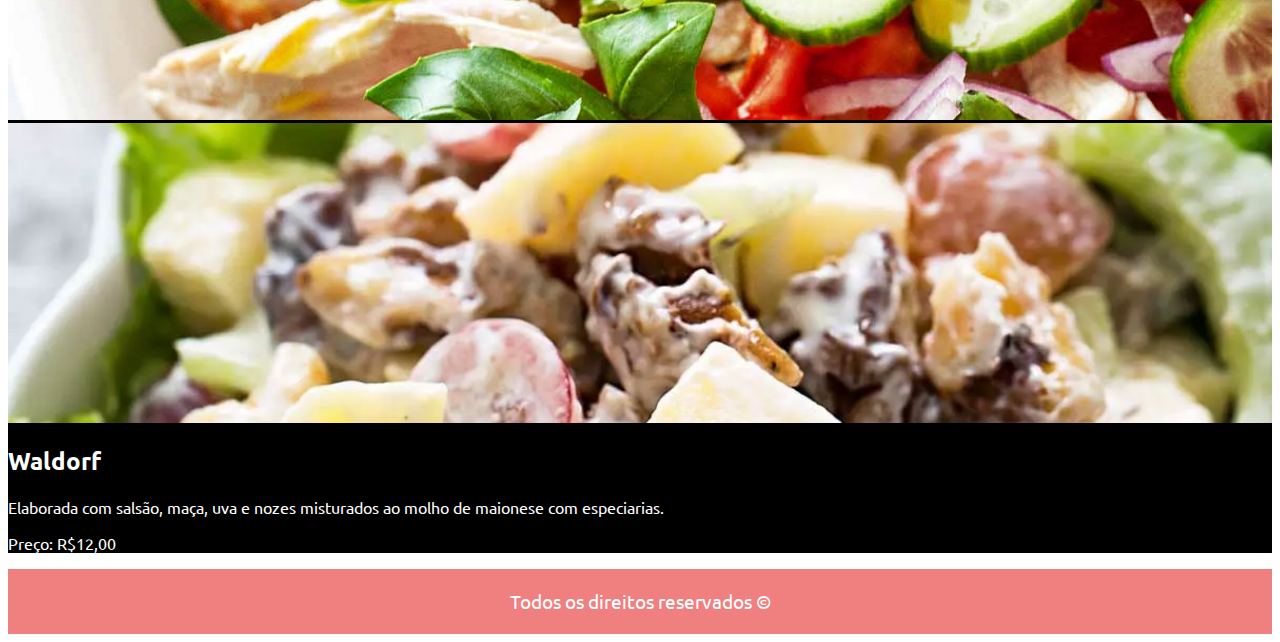
<file: views/saladas.html>
<!DOCTYPE html>
<html lang="pt-br">

<head>
    <meta charset="UTF-8">
    <meta http-equiv="X-UA-Compatible" content="IE=edge">
    <meta name="viewport" content="width=device-width, initial-scale=1.0">
    <title>DH Restaurante - Saladas</title>

    <link href="https://cdn.jsdelivr.net/npm/bootstrap@5.1.1/dist/css/bootstrap.min.css" rel="stylesheet"
        integrity="sha384-F3w7mX95PdgyTmZZMECAngseQB83DfGTowi0iMjiWaeVhAn4FJkqJByhZMI3AhiU" crossorigin="anonymous">


    <link rel="stylesheet" href="../css/style.css">
    <link rel="stylesheet" href="../css/style-saladas.css">
</head>

<body>
    <header>
        <nav class="navbar navbar-expand-lg navbar-dark" aria-label="Eighth navbar example">
            <div class="container">
                <a class="navbar-brand" href="../index.html">
                    <img src="../img/logo.png" alt="Logotipo Site">
                </a>
                <button class="navbar-toggler" type="button" data-bs-toggle="collapse" data-bs-target="#menu"
                    aria-controls="navbarsExample07" aria-expanded="false" aria-label="Toggle navigation">
                    <span class="navbar-toggler-icon"></span>
                </button>

                <div class="collapse navbar-collapse d-flex justify-content-end" id="menu">
                    <ul class="navbar-nav">
                        <li class="nav-itemx">
                            <a class="nav-link" href="../index.html">Home</a>
                        </li>
                        <li class="nav-item mx-3">
                            <a class="nav-link" href="../views/sobre.html">Sobre</a>
                        </li>
                        <li class="nav-item">
                            <a class="nav-link" href="../views/contato.html">Contato</a>
                        </li>
                    </ul>

                </div>
            </div>
        </nav>
    </header>

    <main>

        <div class="banner-salada"></div>

        <div class="container conteudo my-3 p-2">

            <div class="row d-flex py-2 align-items-center">
                <div class="col-7 d-flex flex-column align-items-center text-center">
                    <h2 class="display-4">Caesar</h2>
                    <p class="fs-4 lead">Combinação de alface, queijo Grana Padano com croutons e exclusivo molho Caesar. </p>
                    <p class="fs-3 text-muted">Preço: R$12,00</p>
                </div>

                <div class="salada-imagem col-5 py-2">
                    <img src="../img/saladas/caesar.jpg" alt="Salada Caesar">
                </div>
            </div>

            <div class="row d-flex py-2 align-items-center">
                <div class="salada-imagem col-5 py-2">
                    <img src="../img/saladas/coleslaw.jpg" alt="Salada Coleslaw">
                </div>

                <div class="col-7 d-flex flex-column align-items-center text-center">
                    <h2 class="display-4">Coleslaw</h2>
                    <p class="fs-4 lead">Tradicional receita americana com repolho roxo e cenoura fatiado bem fino e molho de iogurte com um toque de mel.</p>
                    <p class="fs-3 text-muted">Preço: R$10,00</p>
                </div>
            </div>

            <div class="row d-flex py-2 align-items-center">
                <div class="col-7 d-flex flex-column align-items-center text-center">
                    <h2 class="display-4">Grega</h2>
                    <p class="fs-4 lead">Salada feita com pepino, tomate, cebola, azeitona, pimentão e queijo feta, regado com azeite de oliva e temperos. </p>
                    <p class="fs-3 text-muted">Preço: R$12,00</p>
                </div>

                <div class="salada-imagem col-5 py-2">
                    <img src="../img/saladas/grega.jpg" alt="Salada Grega">
                </div>
            </div>

            <div class="row d-flex py-2 align-items-center">
                <div class="salada-imagem col-5 py-2">
                    <img src="../img/saladas/nicoise.jpg" alt="Salada Niçoise" />
                </div>

                <div class="col-7 d-flex flex-column align-items-center text-center">
                    <h2 class="display-4">Niçoise</h2>
                    <p class="fs-4 lead"> O clássico francês montado com alface, atum, cebola, vagem, tomate e ovo cozido. </p>
                    <p class="fs-3 text-muted">Preço: R$15,00</p>
                </div>
            </div>

            <div class="row d-flex py-2 align-items-center">
                <div class="col-7 d-flex flex-column align-items-center text-center">
                    <h2 class="display-4">Panzanella</h2>
                    <p class="fs-4 lead">Combinação de tomate, cebola, pepino, pão, manjericão e frango desfiado e molho especial da casa à base de azeite. </p>
                    <p class="fs-3 text-muted">Preço: R$15,00</p>
                </div>

                <div class="salada-imagem col-5 py-2">
                    <img src="../img/saladas/panzanella.jpg" alt="Salada Panzanella">
                </div>
            </div>

            <div class="row d-flex py-2 align-items-center">
                <div class="salada-imagem col-5 py-2">
                    <img src="../img/saladas/waldorf.png" alt="Salada Waldorf">
                </div>

                <div class="col-7 d-flex flex-column align-items-center text-center">
                    <h2 class="display-4">Waldorf</h2>
                    <p class="fs-4 lead">Elaborada com salsão, maça, uva e nozes misturados ao molho de maionese com especiarias. </p>
                    <p class="fs-3 text-muted">Preço: R$12,00</p>
                </div>
            </div>


        </div>
    </main>

    <footer>
        Todos os direitos reservados &copy;
    </footer>


    <script src="https://cdn.jsdelivr.net/npm/bootstrap@5.1.1/dist/js/bootstrap.bundle.min.js"
        integrity="sha384-/bQdsTh/da6pkI1MST/rWKFNjaCP5gBSY4sEBT38Q/9RBh9AH40zEOg7Hlq2THRZ"
        crossorigin="anonymous"></script>

</body>

</html>
</file>
<file: css/style.css>
@import url('https://fonts.googleapis.com/css2?family=Ubuntu:wght@300;400;500;700&display=swap');

*{
    font-family: 'Ubuntu', sans-serif;
}

header{
    background: lightcoral;
    color: #FFF;
    padding: 20px 10px;
}

.navbar-brand img{
    width: 250px;
}

#menu li a{
    border-radius: 10px;
    display: flex;
    font-size: 1.5rem;
    padding: 10px 15px;
    margin: 5px;
    transition: all .5s ease-in-out;
}

#menu li a:hover{
       color: #FFF;
}

#menu .ativa{
    border-bottom: 5px solid #FFF;
}

footer{ 
    align-items: center;
    background: lightcoral;
    color: #FFF;
    display: flex;
    font-size: 1.2rem;
    justify-content: center;
    padding: 20px;
}
</file>
<file: css/style-home.css>
@import url('https://fonts.googleapis.com/css2?family=Merienda:wght@400;700&display=swap');



#myCarousel img{
	height: calc(100vh - 155px);
	width: 100%;
	
}

.carousel {
	margin-bottom: 4rem;
	background-color: #000;
}


.caixa1, .caixa2, .caixa3, 
.caixa4, .caixa5, .caixa6,
.caixa7
{
	height: 100vh;
	opacity: 0.7;
	background-repeat: no-repeat;
	background-size: cover;
	background-position: center;
	background-attachment: fixed;
}

.caixa1 {
	background-image:  url('../img/hamburguer.jpg');
}

.caixa2{
	background-image: url('../img/sandwich.jpg');
}

.caixa3{
    background-image: url('../img/pizza.jpg');
}

.caixa4{
	background-image: url('../img/carne2.jpg');
}

.caixa5{
	background-image: url('../img/salada.jpg');
}

.caixa6{
	background-image: url('../img/doce.jpg');
}

.caixa7{
	background-image: url('../img/bebidas.jpg');
}

.conteudo{
    background: #000000;
    color: #FFF;
}

.conteudo h2{
	font-family: 'Merienda', cursive;
}

.conteudo p{
	font-size: 1.5rem;
}

@media (max-width: 768px){
	.conteudo p{
		font-size: 1.3rem;
	}
}
</file>
<file: css/style-bebidas.css>
.banner-refrigerante {
    background: url('../img/coca-cola.jpg') no-repeat center center;
    background-size: cover;
    height: calc(100vh - 155px);
    opacity: 0.85;
  }
  
  .conteudo {
    background: #000;
    color: #fff;
  }
  
  .conteudo > div {
    cursor: pointer;
    transition: all 0.5s ease-in-out;
  }
  
  .conteudo > div:hover {
    background: #fff;
    color: #000;
    cursor: pointer;
  }
  
  .descricao {
    text-align: center;
  }
  
  .refrigerante-imagem img {
    width: 100%;
    object-fit: cover;
  }
</file>
<file: css/style-carnes.css>
.banner-carnes{
    background: url('../img/carnes/carnes.jpg') no-repeat center center;
    background-size: cover;
    height: calc(100vh - 155px);
    opacity: 0.85;
}

.conteudo{
    background: #000;
    color: #FFF;
}

.conteudo > div{
    cursor: pointer;
    transition: all .5s ease-in-out;
}

.conteudo > div:hover{
    background: #FFF;
    color: #000;
    cursor: pointer;
}

.descricao{
    text-align: center;
}

.carne-imagem img{
    height: 300px;
    object-fit: cover;
    width: 100%;
    
}
</file>
<file: css/style-contato.css>
@import url('https://fonts.googleapis.com/css2?family=Merienda:wght@400;700&display=swap');



.form-imagem{
    width: 350px;
    border-radius: 50%;
}

h2 {
    font-family: 'Merienda', cursive;
    color: lightcoral;
}

.bd-placeholder-img {
    font-size: 1.125rem;
    text-anchor: middle;
    -webkit-user-select: none;
    -moz-user-select: none;
    user-select: none;
}

.btn[type="submit"] {
    background-color: lightcoral;
    color: #FFF;
    transition: all .5s ease-in-out;
}

.btn[type="submit"]:hover {
    background-color: #e64343;
    color: #FFF;
}

#alert h3{
    border-radius: 15px;
    padding: 5px 10px;
    animation: aviso 1s ease-in-out ;
}

@keyframes aviso {
    from{
        opacity: 0;
    }
    to{
        opacity: 1;
    }
}

@media (max-width: 1024px) {
    .form-imagem {
        width: 250px;
    }
}
</file>
<file: css/style-doces.css>
.banner-doce{
    background: url('../img/doce.jpg') no-repeat center center;
    background-size: cover;
    height: calc(100vh - 112px);
    opacity: 0.85;
}

.conteudo{
    background: #000;
    color: #FFF;
}

.conteudo > div{
    transition: all .5s ease-in-out;
}

.conteudo > div:hover{
    background: #FFF;
    color: #000;
    cursor: pointer;
}

.descricao{
    text-align: center;
}

.doce-imagem img{
    height: 300px;
    object-fit: cover;
    width: 100%;
    
}
</file>
<file: css/style-hamburgers.css>
.banner-hamburguer {
  background: url('../img/hamburguer.jpg') no-repeat center center;
  background-size: cover;
  height: calc(100vh - 155px);
  opacity: 0.85;
}

.conteudo {
  background: #000;
  color: #fff;
}

.conteudo > div {
  cursor: pointer;
  transition: all 0.5s ease-in-out;
}

.conteudo > div:hover {
  background: #fff;
  color: #000;
  cursor: pointer;
}

.descricao {
  text-align: center;
}

.hamburguer-imagem img {
  height: 300px;
  object-fit: cover;
  width: 100%;
}
</file>
<file: css/style-panini.css>
.banner-sandwich{
    background: url('../img/sandwich.jpg') no-repeat center center;
    background-size: cover;
    height: calc(100vh - 155px);
    opacity: 0.85;
}

.conteudo{
    background: #000;
    color: #FFF;
}

.conteudo > div{
    cursor: pointer;
    transition: all .5s ease-in-out;
}

.conteudo > div:hover{
    background: #FFF;
    color: #000;
    cursor: pointer;
}

.descricao{
    text-align: center;
}

.sandwich-imagem img{
    height: 300px;
    object-fit: cover;
    width: 100%;
    
}
</file>
<file: css/style-pizzas.css>
.banner-pizzas {
  background: url('../img/pizza.jpg') no-repeat center center;
  background-size: cover;
  height: calc(100vh - 155px);
  opacity: 0.85;
}

.conteudo {
  background: #000;
  color: #fff;
}

.conteudo > div {
  cursor: pointer;
  transition: all 0.5s ease-in-out;
}

.conteudo > div:hover {
  background: #fff;
  color: #000;
  cursor: pointer;
}

.descricao {
  text-align: center;
}

.pizzas-imagem img {
  height: 300px;
  object-fit: cover;
  width: 100%;
}
</file>
<file: css/style-saladas.css>
.banner-salada{
    background: url('../img/salada.jpg') no-repeat center center;
    background-size: cover;
    height: calc(100vh - 112px);
    opacity: 0.85;
}

.conteudo{
    background: #000;
    color: #FFF;
}

.conteudo > div{
    cursor: pointer;
    transition: all .5s ease-in-out;
}

.conteudo > div:hover{
    background: #FFF;
    color: #000;
    cursor: pointer;
}

.descricao{
    text-align: center;
}

.salada-imagem img{
    height: 300px;
    object-fit: cover;
    width: 100%;
    
}
</file>
